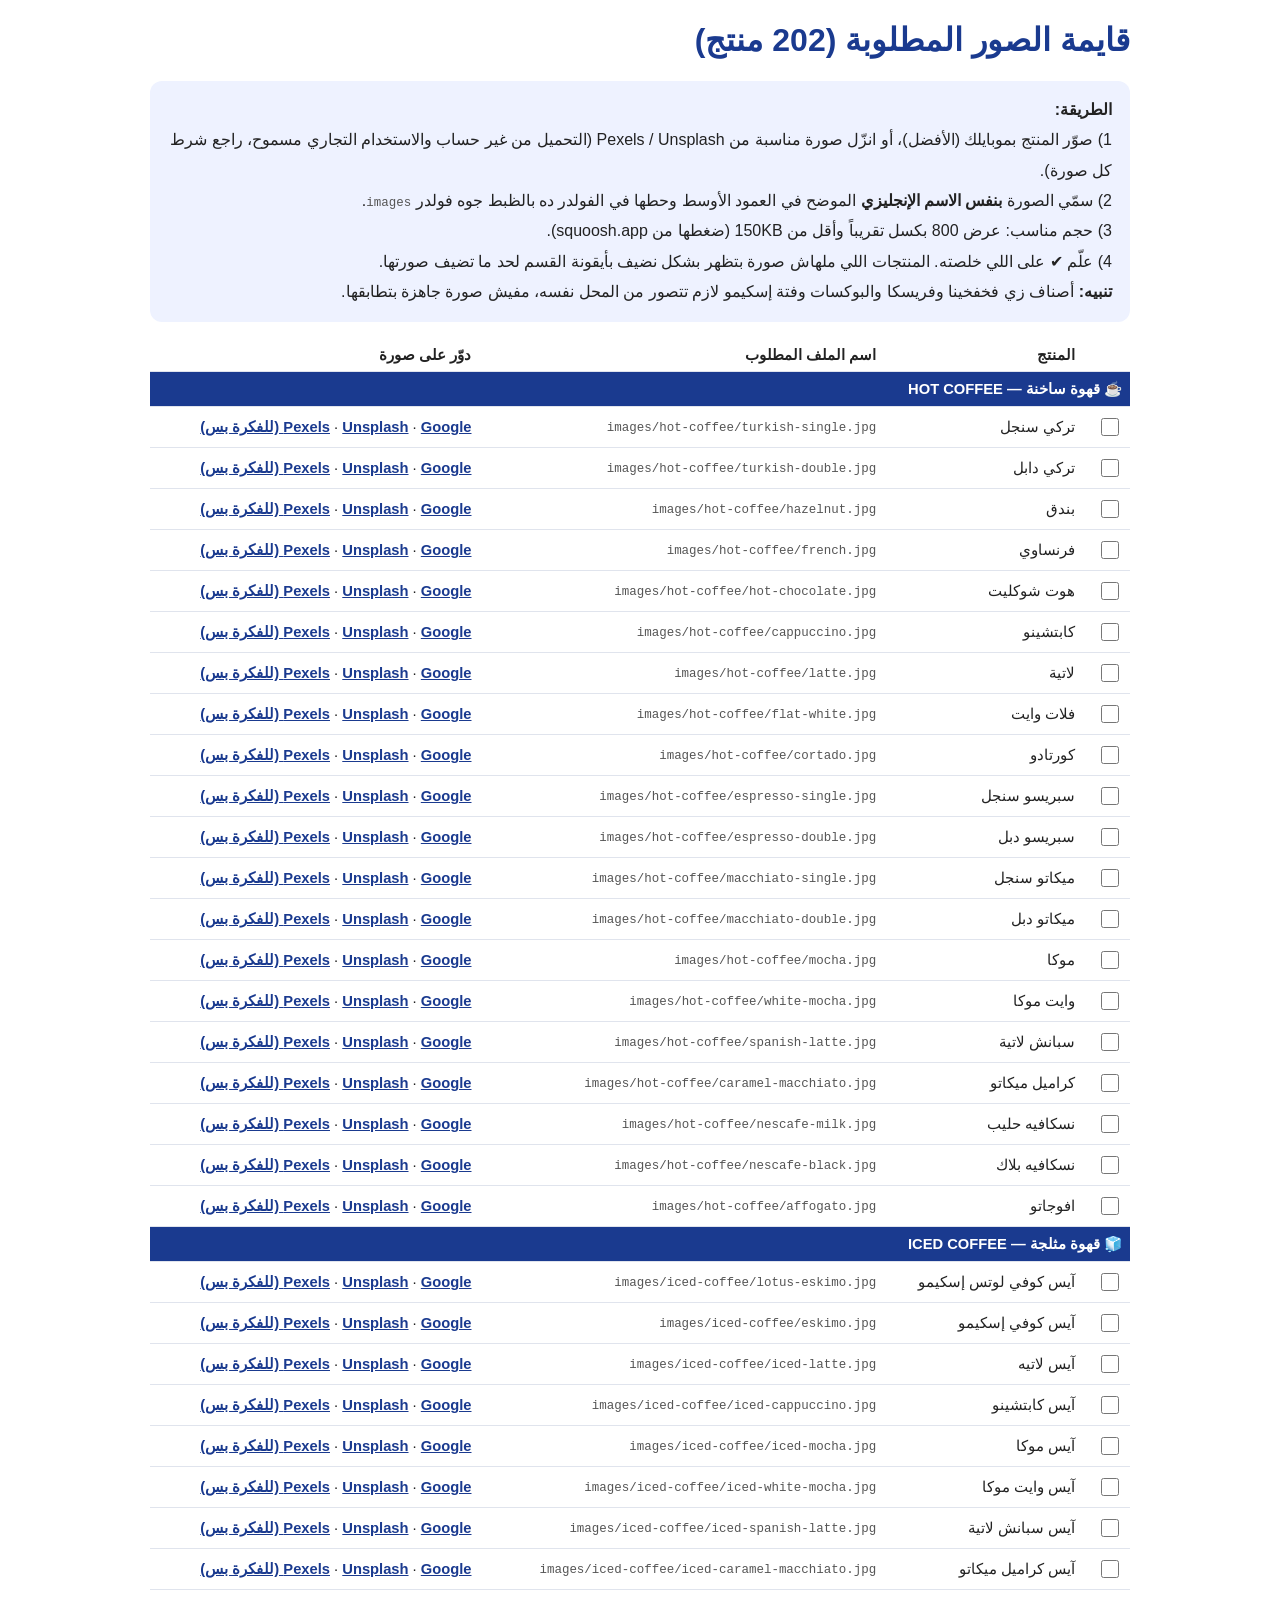
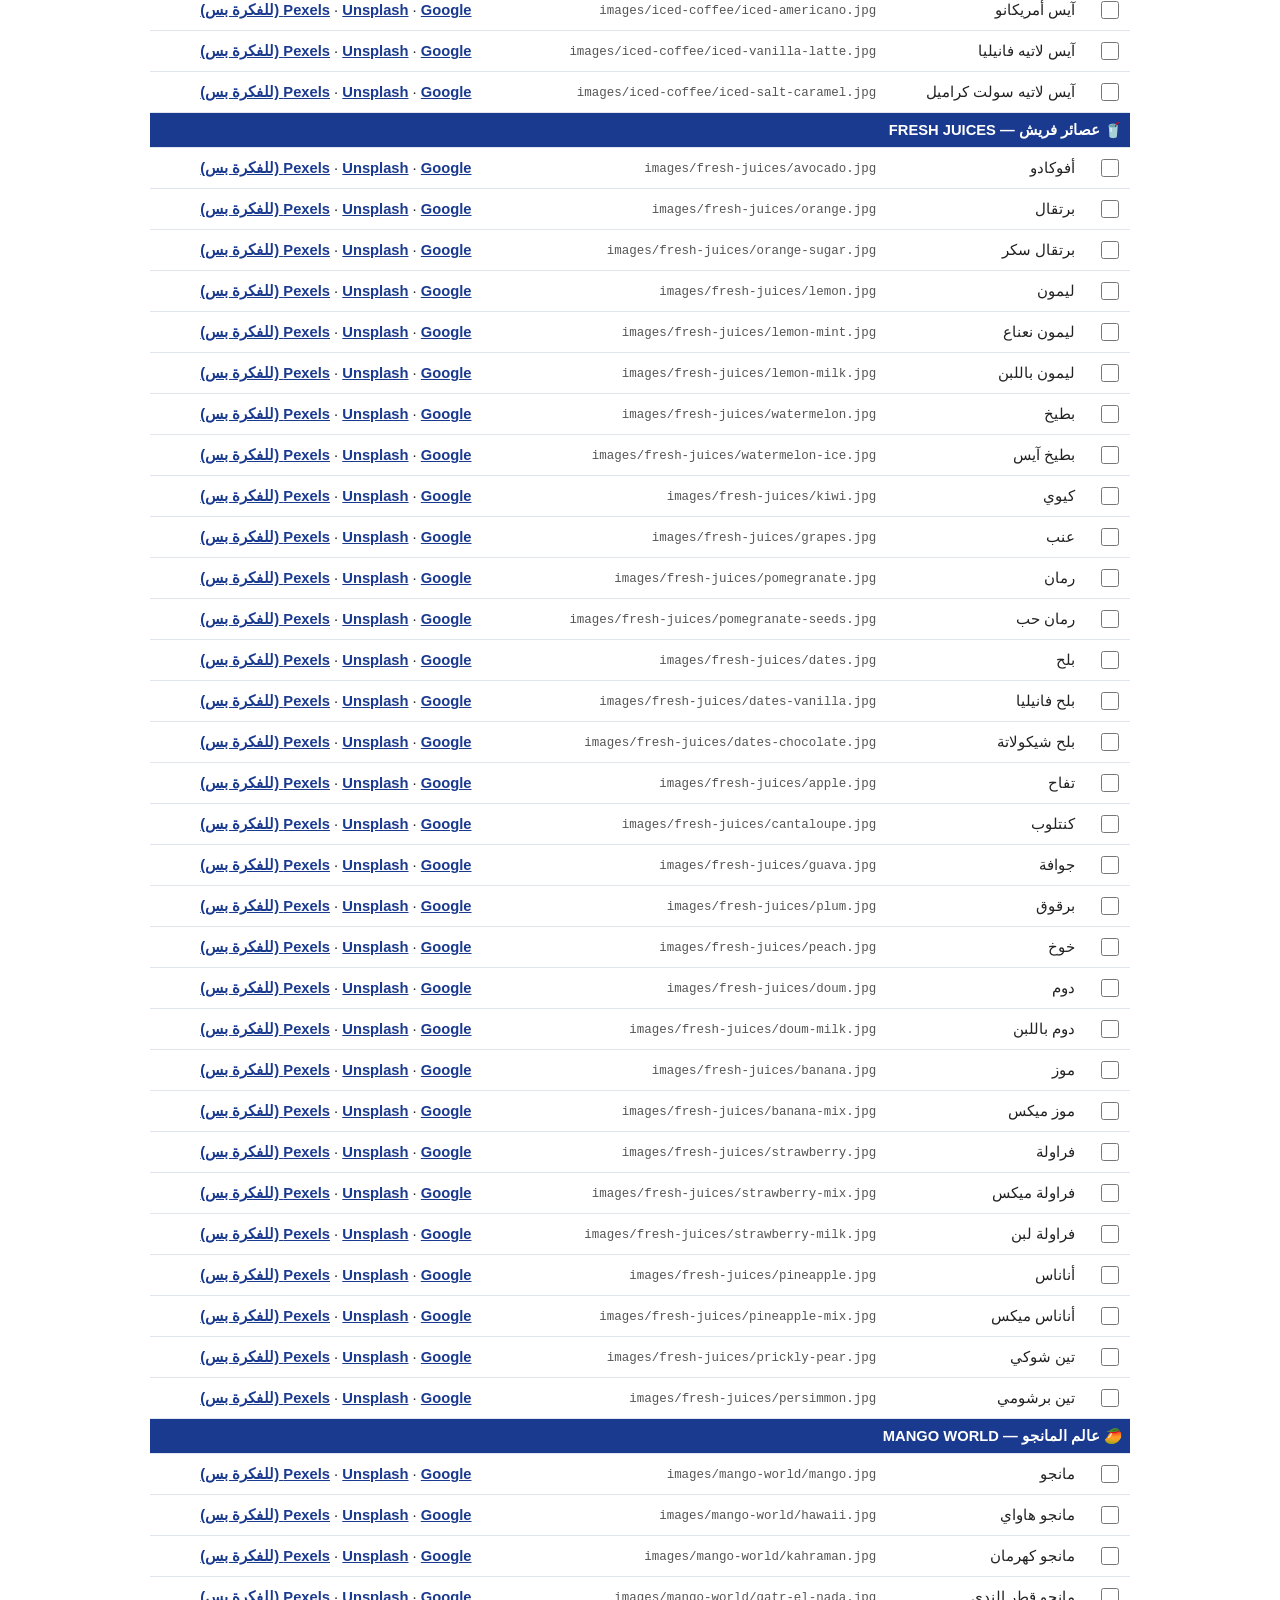
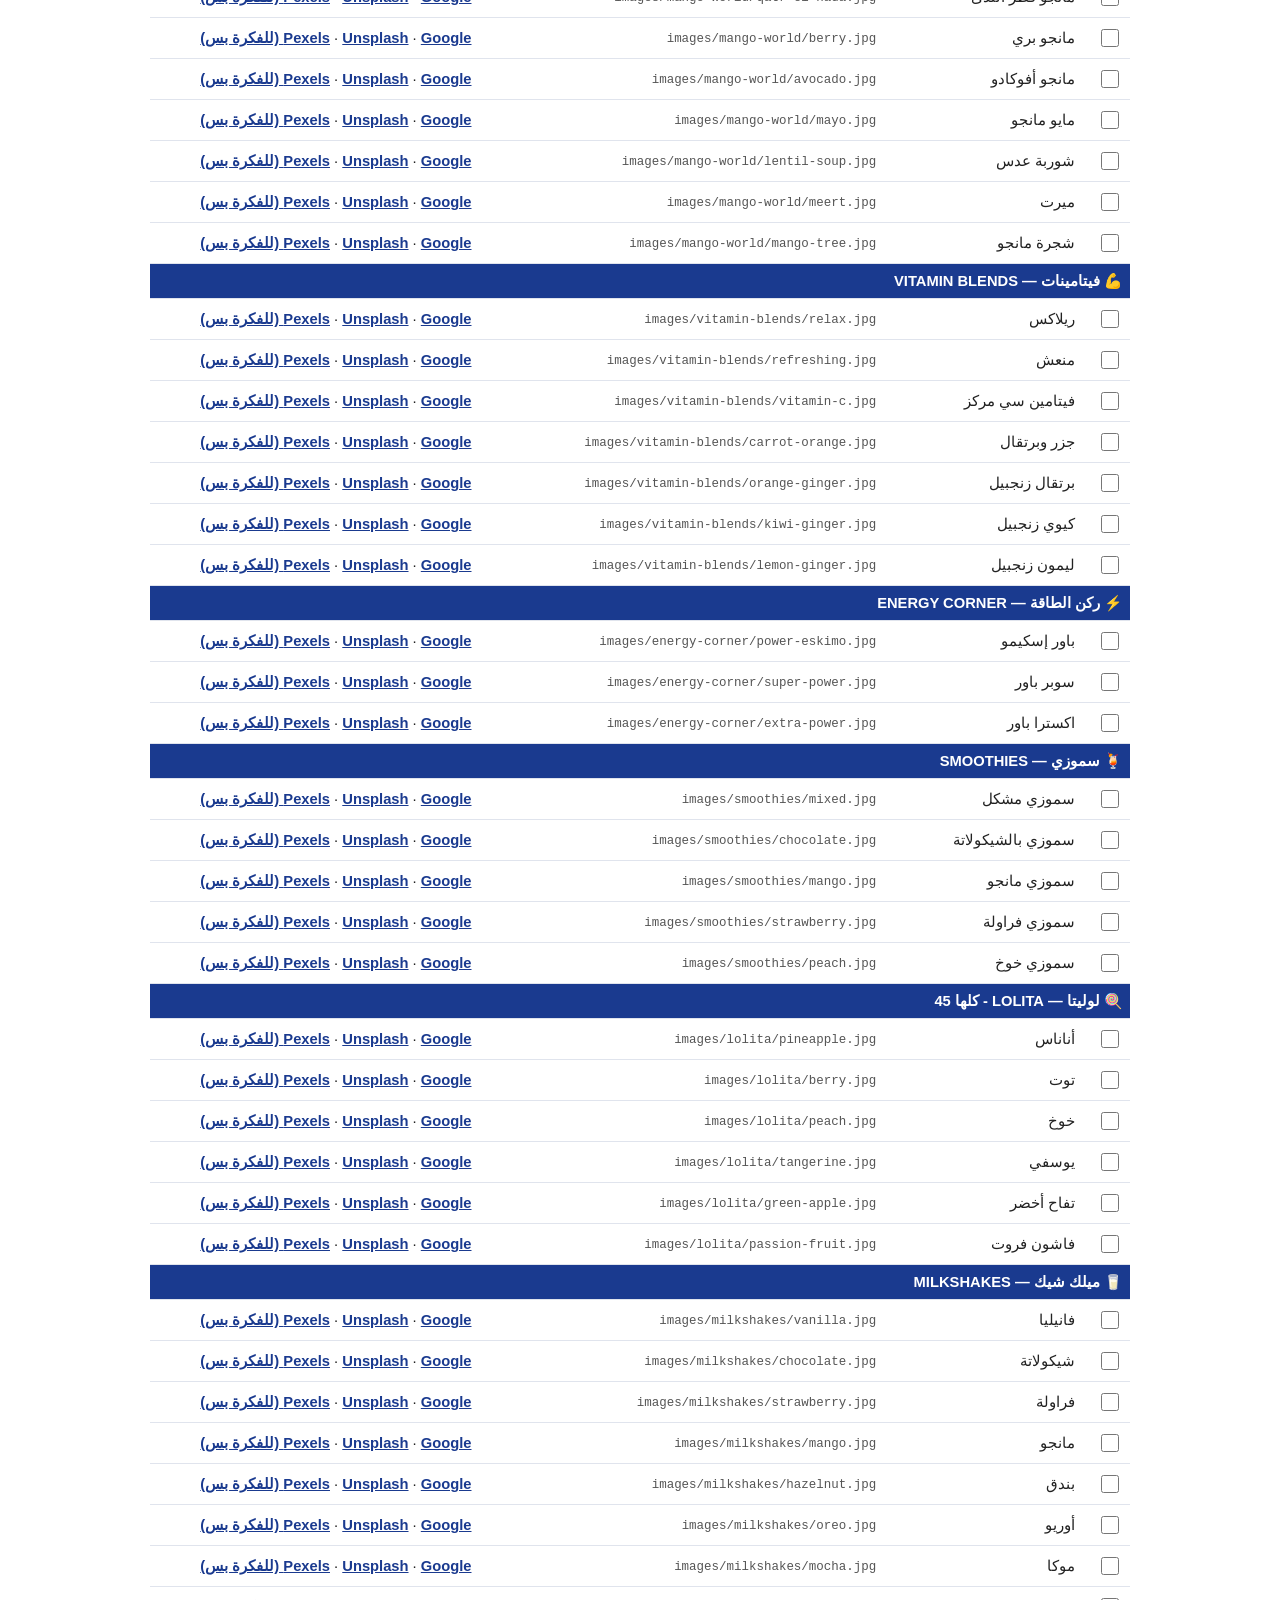
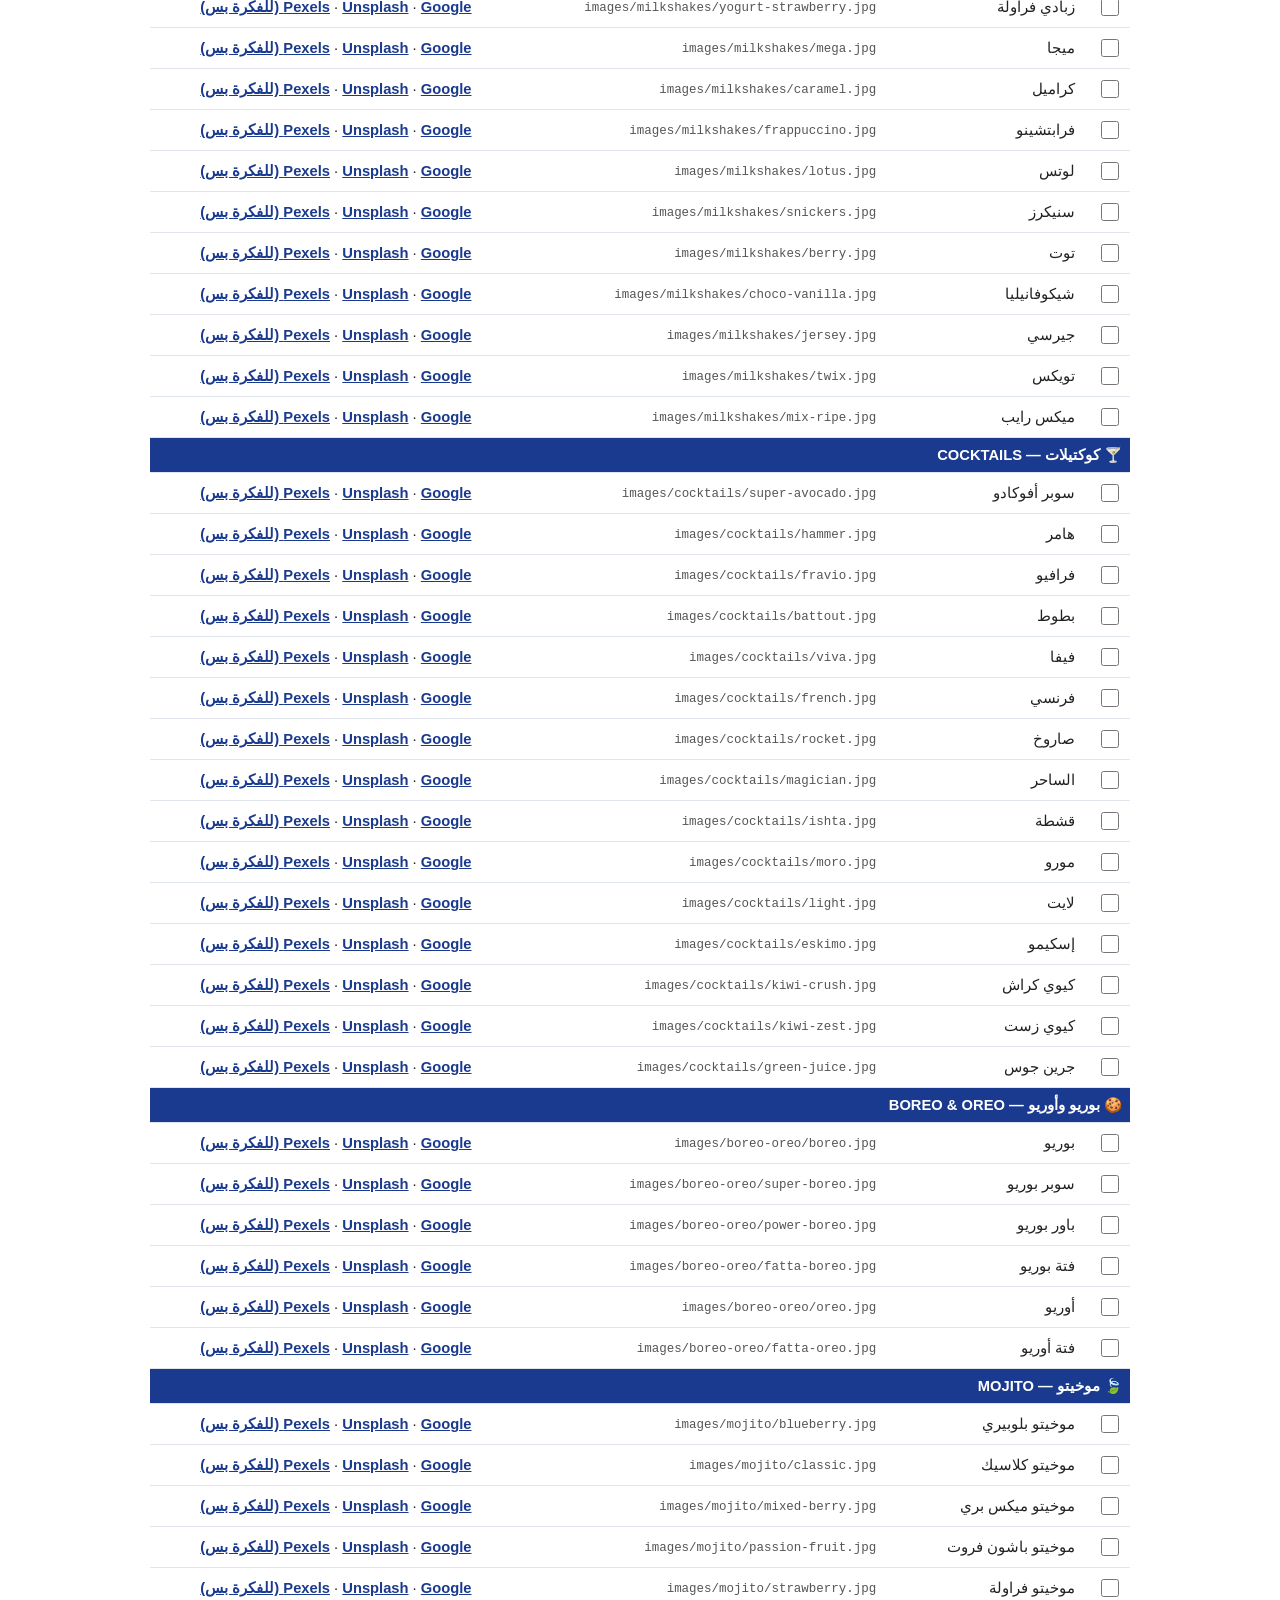
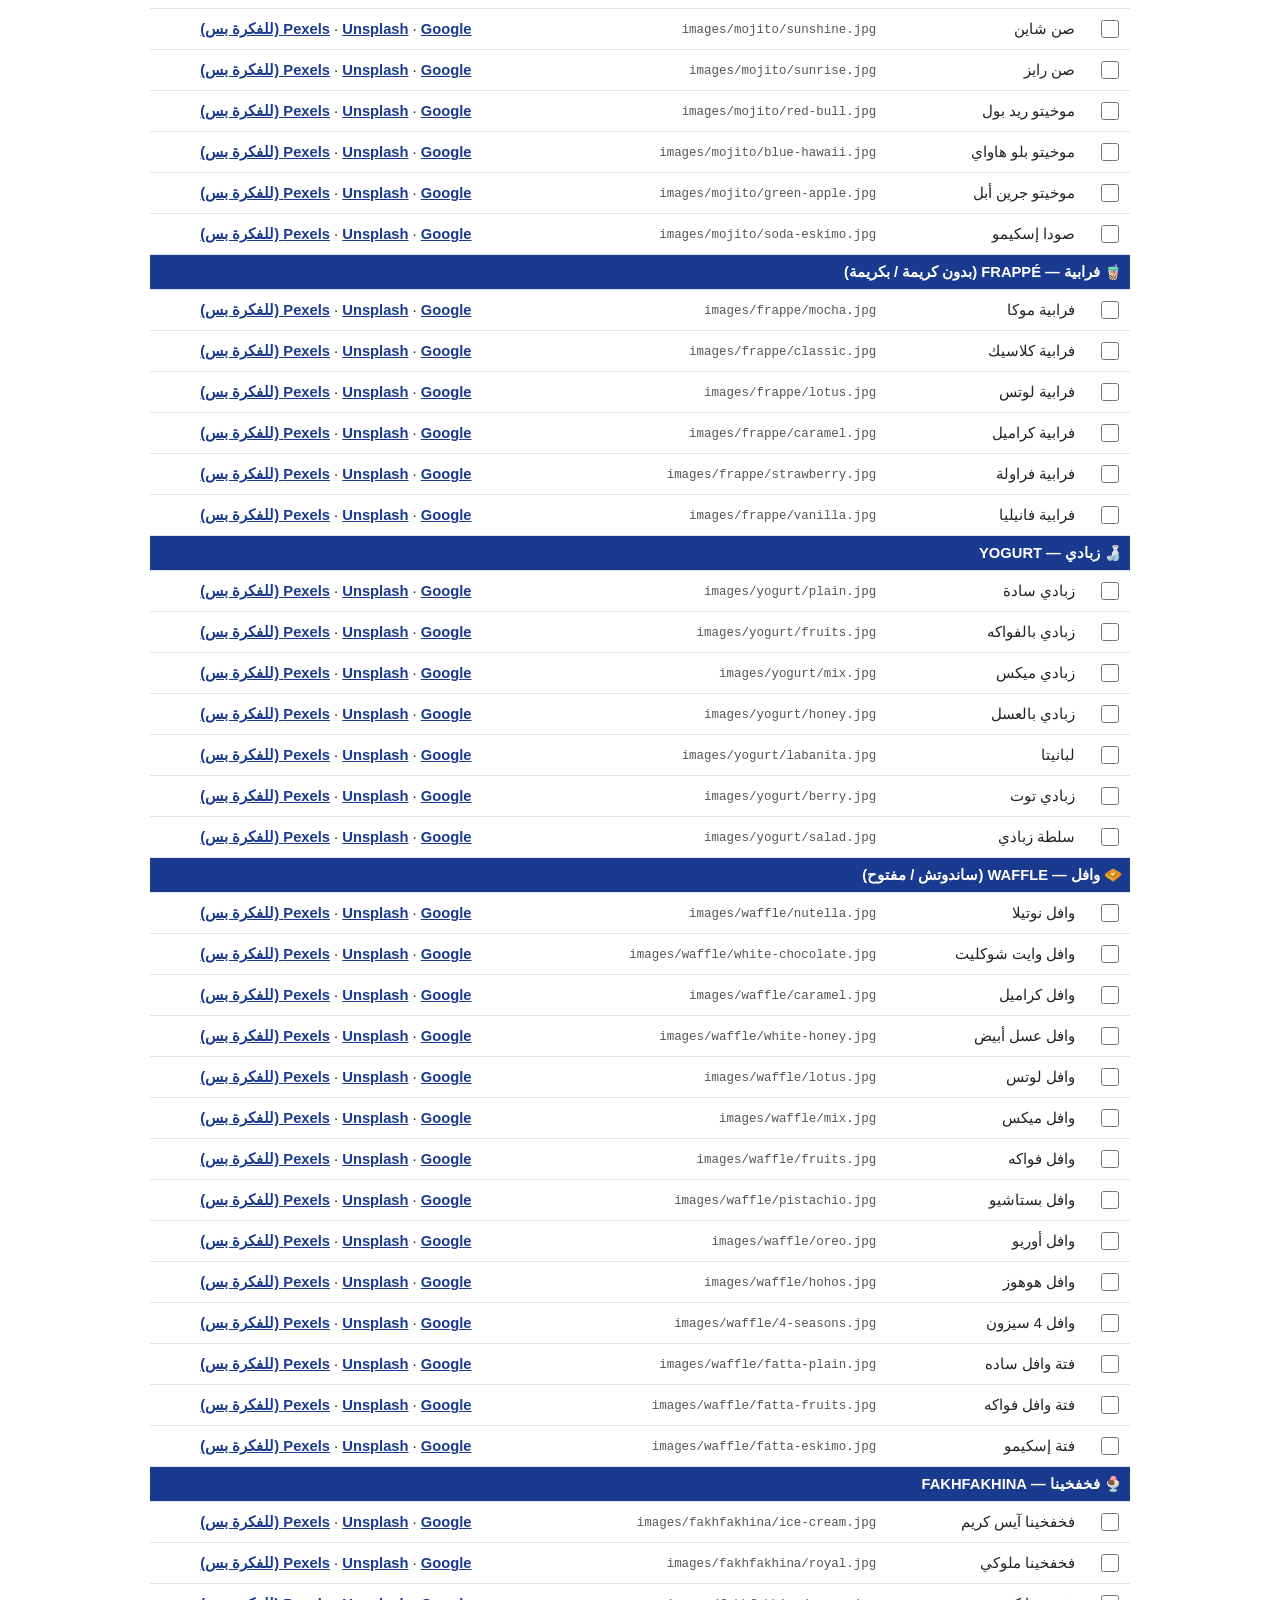
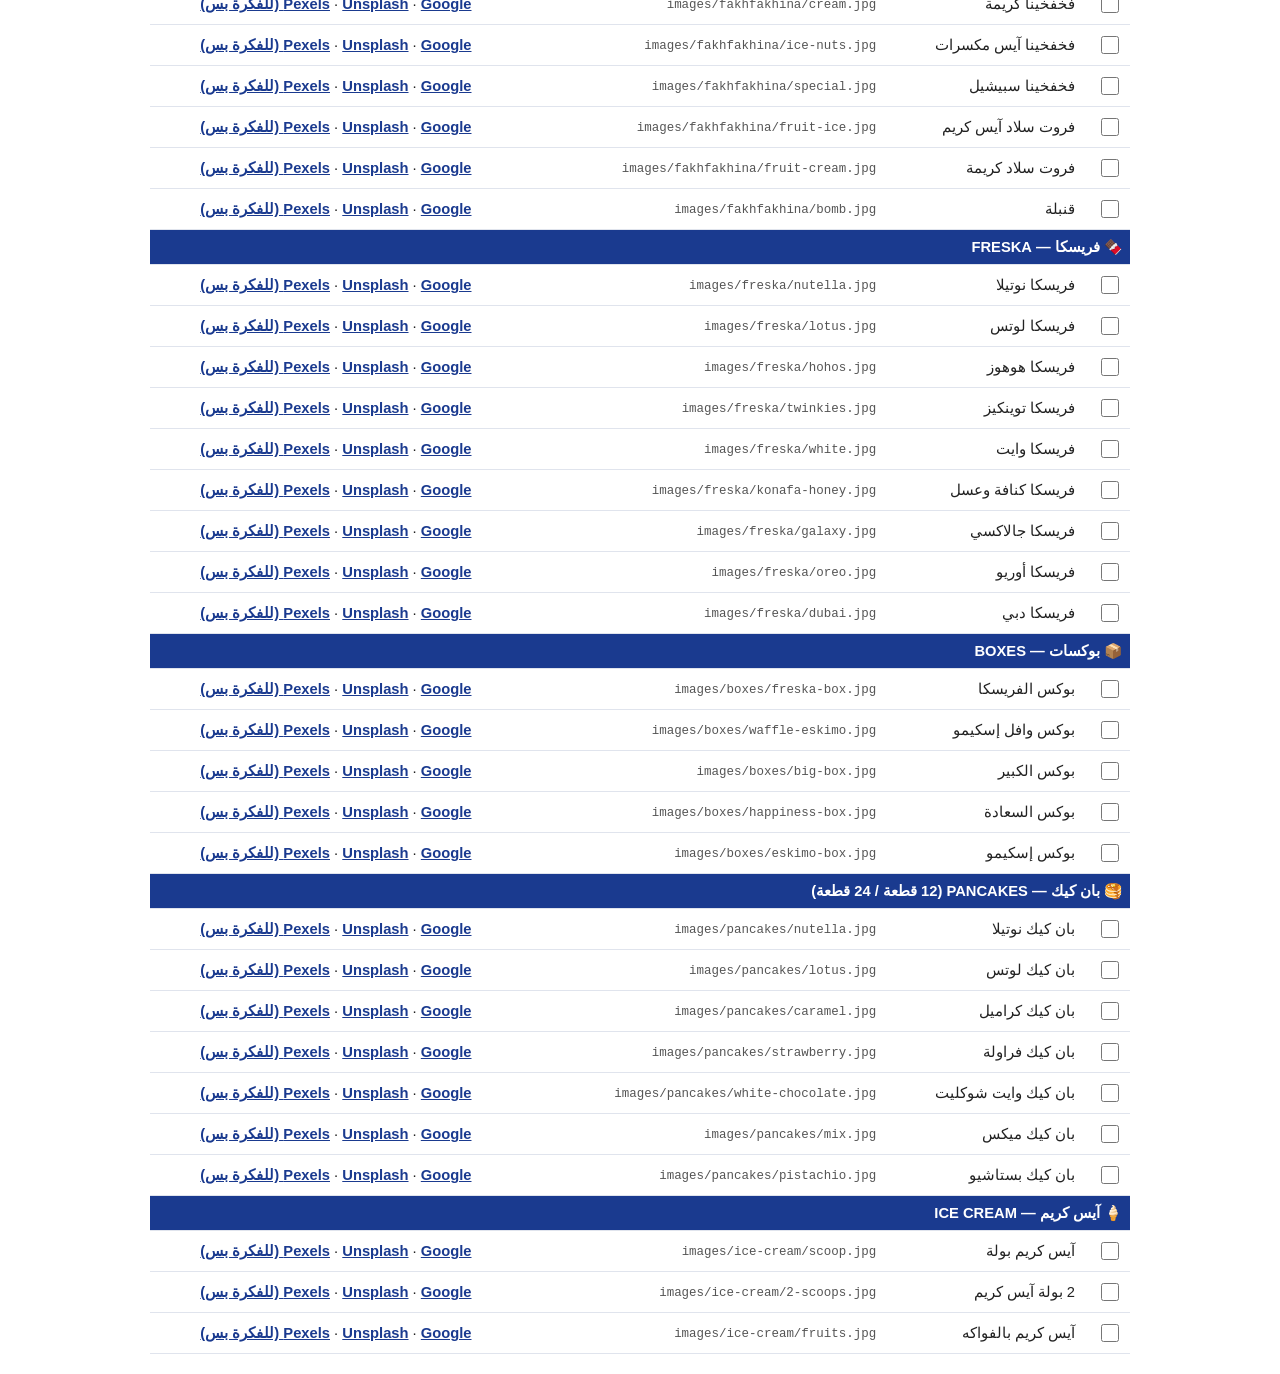
<file: html/get-images.html>
<!DOCTYPE html><html lang="ar" dir="rtl"><head><meta charset="UTF-8"><meta name="viewport" content="width=device-width,initial-scale=1"><title>قايمة الصور المطلوبة</title>
<style>body{font-family:Tahoma,sans-serif;max-width:980px;margin:20px auto;padding:0 14px;color:#222}h1{color:#1a3a8f}.box{background:#eef2ff;border-radius:12px;padding:14px 18px;line-height:1.9}
table{width:100%;border-collapse:collapse;margin-top:16px}td{padding:8px;border-bottom:1px solid #e0e4ed;font-size:.92rem}tr.cat td{background:#1a3a8f;color:#fff;font-weight:700}code{direction:ltr;display:inline-block;font-size:.78rem;color:#555}a{color:#1a3a8f;font-weight:700}input{width:18px;height:18px}</style></head><body>
<h1>قايمة الصور المطلوبة (202 منتج)</h1>
<div class="box"><b>الطريقة:</b><br>1) صوّر المنتج بموبايلك (الأفضل)، أو انزّل صورة مناسبة من Pexels / Unsplash (التحميل من غير حساب والاستخدام التجاري مسموح، راجع شرط كل صورة).<br>
2) سمّي الصورة <b>بنفس الاسم الإنجليزي</b> الموضح في العمود الأوسط وحطها في الفولدر ده بالظبط جوه فولدر <code>images</code>.<br>
3) حجم مناسب: عرض 800 بكسل تقريباً وأقل من 150KB (ضغطها من squoosh.app).<br>
4) علّم ✔ على اللي خلصته. المنتجات اللي ملهاش صورة بتظهر بشكل نضيف بأيقونة القسم لحد ما تضيف صورتها.<br>
<b>تنبيه:</b> أصناف زي فخفخينا وفريسكا والبوكسات وفتة إسكيمو لازم تتصور من المحل نفسه، مفيش صورة جاهزة بتطابقها.</div>
<table><tr><td></td><td><b>المنتج</b></td><td><b>اسم الملف المطلوب</b></td><td><b>دوّر على صورة</b></td></tr><tr class="cat"><td colspan="4">☕ قهوة ساخنة — HOT COFFEE</td></tr><tr><td><input type="checkbox"></td><td>تركي سنجل</td><td><code>images/hot-coffee/turkish-single.jpg</code></td><td><a target="_blank" href="https://www.pexels.com/search/turkish%20coffee/">Pexels</a> · <a target="_blank" href="https://unsplash.com/s/photos/turkish%20coffee">Unsplash</a> · <a target="_blank" href="https://www.google.com/search?tbm=isch&q=turkish%20coffee">Google (للفكرة بس)</a></td></tr><tr><td><input type="checkbox"></td><td>تركي دابل</td><td><code>images/hot-coffee/turkish-double.jpg</code></td><td><a target="_blank" href="https://www.pexels.com/search/turkish%20coffee/">Pexels</a> · <a target="_blank" href="https://unsplash.com/s/photos/turkish%20coffee">Unsplash</a> · <a target="_blank" href="https://www.google.com/search?tbm=isch&q=turkish%20coffee">Google (للفكرة بس)</a></td></tr><tr><td><input type="checkbox"></td><td>بندق</td><td><code>images/hot-coffee/hazelnut.jpg</code></td><td><a target="_blank" href="https://www.pexels.com/search/hazelnut%20coffee/">Pexels</a> · <a target="_blank" href="https://unsplash.com/s/photos/hazelnut%20coffee">Unsplash</a> · <a target="_blank" href="https://www.google.com/search?tbm=isch&q=hazelnut%20coffee">Google (للفكرة بس)</a></td></tr><tr><td><input type="checkbox"></td><td>فرنساوي</td><td><code>images/hot-coffee/french.jpg</code></td><td><a target="_blank" href="https://www.pexels.com/search/french%20coffee/">Pexels</a> · <a target="_blank" href="https://unsplash.com/s/photos/french%20coffee">Unsplash</a> · <a target="_blank" href="https://www.google.com/search?tbm=isch&q=french%20coffee">Google (للفكرة بس)</a></td></tr><tr><td><input type="checkbox"></td><td>هوت شوكليت</td><td><code>images/hot-coffee/hot-chocolate.jpg</code></td><td><a target="_blank" href="https://www.pexels.com/search/hot%20chocolate%20coffee/">Pexels</a> · <a target="_blank" href="https://unsplash.com/s/photos/hot%20chocolate%20coffee">Unsplash</a> · <a target="_blank" href="https://www.google.com/search?tbm=isch&q=hot%20chocolate%20coffee">Google (للفكرة بس)</a></td></tr><tr><td><input type="checkbox"></td><td>كابتشينو</td><td><code>images/hot-coffee/cappuccino.jpg</code></td><td><a target="_blank" href="https://www.pexels.com/search/cappuccino%20coffee/">Pexels</a> · <a target="_blank" href="https://unsplash.com/s/photos/cappuccino%20coffee">Unsplash</a> · <a target="_blank" href="https://www.google.com/search?tbm=isch&q=cappuccino%20coffee">Google (للفكرة بس)</a></td></tr><tr><td><input type="checkbox"></td><td>لاتية</td><td><code>images/hot-coffee/latte.jpg</code></td><td><a target="_blank" href="https://www.pexels.com/search/latte%20coffee/">Pexels</a> · <a target="_blank" href="https://unsplash.com/s/photos/latte%20coffee">Unsplash</a> · <a target="_blank" href="https://www.google.com/search?tbm=isch&q=latte%20coffee">Google (للفكرة بس)</a></td></tr><tr><td><input type="checkbox"></td><td>فلات وايت</td><td><code>images/hot-coffee/flat-white.jpg</code></td><td><a target="_blank" href="https://www.pexels.com/search/flat%20white%20coffee/">Pexels</a> · <a target="_blank" href="https://unsplash.com/s/photos/flat%20white%20coffee">Unsplash</a> · <a target="_blank" href="https://www.google.com/search?tbm=isch&q=flat%20white%20coffee">Google (للفكرة بس)</a></td></tr><tr><td><input type="checkbox"></td><td>كورتادو</td><td><code>images/hot-coffee/cortado.jpg</code></td><td><a target="_blank" href="https://www.pexels.com/search/cortado%20coffee/">Pexels</a> · <a target="_blank" href="https://unsplash.com/s/photos/cortado%20coffee">Unsplash</a> · <a target="_blank" href="https://www.google.com/search?tbm=isch&q=cortado%20coffee">Google (للفكرة بس)</a></td></tr><tr><td><input type="checkbox"></td><td>سبريسو سنجل</td><td><code>images/hot-coffee/espresso-single.jpg</code></td><td><a target="_blank" href="https://www.pexels.com/search/espresso%20coffee/">Pexels</a> · <a target="_blank" href="https://unsplash.com/s/photos/espresso%20coffee">Unsplash</a> · <a target="_blank" href="https://www.google.com/search?tbm=isch&q=espresso%20coffee">Google (للفكرة بس)</a></td></tr><tr><td><input type="checkbox"></td><td>سبريسو دبل</td><td><code>images/hot-coffee/espresso-double.jpg</code></td><td><a target="_blank" href="https://www.pexels.com/search/espresso%20coffee/">Pexels</a> · <a target="_blank" href="https://unsplash.com/s/photos/espresso%20coffee">Unsplash</a> · <a target="_blank" href="https://www.google.com/search?tbm=isch&q=espresso%20coffee">Google (للفكرة بس)</a></td></tr><tr><td><input type="checkbox"></td><td>ميكاتو سنجل</td><td><code>images/hot-coffee/macchiato-single.jpg</code></td><td><a target="_blank" href="https://www.pexels.com/search/macchiato%20coffee/">Pexels</a> · <a target="_blank" href="https://unsplash.com/s/photos/macchiato%20coffee">Unsplash</a> · <a target="_blank" href="https://www.google.com/search?tbm=isch&q=macchiato%20coffee">Google (للفكرة بس)</a></td></tr><tr><td><input type="checkbox"></td><td>ميكاتو دبل</td><td><code>images/hot-coffee/macchiato-double.jpg</code></td><td><a target="_blank" href="https://www.pexels.com/search/macchiato%20coffee/">Pexels</a> · <a target="_blank" href="https://unsplash.com/s/photos/macchiato%20coffee">Unsplash</a> · <a target="_blank" href="https://www.google.com/search?tbm=isch&q=macchiato%20coffee">Google (للفكرة بس)</a></td></tr><tr><td><input type="checkbox"></td><td>موكا</td><td><code>images/hot-coffee/mocha.jpg</code></td><td><a target="_blank" href="https://www.pexels.com/search/mocha%20coffee/">Pexels</a> · <a target="_blank" href="https://unsplash.com/s/photos/mocha%20coffee">Unsplash</a> · <a target="_blank" href="https://www.google.com/search?tbm=isch&q=mocha%20coffee">Google (للفكرة بس)</a></td></tr><tr><td><input type="checkbox"></td><td>وايت موكا</td><td><code>images/hot-coffee/white-mocha.jpg</code></td><td><a target="_blank" href="https://www.pexels.com/search/white%20mocha%20coffee/">Pexels</a> · <a target="_blank" href="https://unsplash.com/s/photos/white%20mocha%20coffee">Unsplash</a> · <a target="_blank" href="https://www.google.com/search?tbm=isch&q=white%20mocha%20coffee">Google (للفكرة بس)</a></td></tr><tr><td><input type="checkbox"></td><td>سبانش لاتية</td><td><code>images/hot-coffee/spanish-latte.jpg</code></td><td><a target="_blank" href="https://www.pexels.com/search/spanish%20latte%20coffee/">Pexels</a> · <a target="_blank" href="https://unsplash.com/s/photos/spanish%20latte%20coffee">Unsplash</a> · <a target="_blank" href="https://www.google.com/search?tbm=isch&q=spanish%20latte%20coffee">Google (للفكرة بس)</a></td></tr><tr><td><input type="checkbox"></td><td>كراميل ميكاتو</td><td><code>images/hot-coffee/caramel-macchiato.jpg</code></td><td><a target="_blank" href="https://www.pexels.com/search/caramel%20macchiato%20coffee/">Pexels</a> · <a target="_blank" href="https://unsplash.com/s/photos/caramel%20macchiato%20coffee">Unsplash</a> · <a target="_blank" href="https://www.google.com/search?tbm=isch&q=caramel%20macchiato%20coffee">Google (للفكرة بس)</a></td></tr><tr><td><input type="checkbox"></td><td>نسكافيه حليب</td><td><code>images/hot-coffee/nescafe-milk.jpg</code></td><td><a target="_blank" href="https://www.pexels.com/search/nescafe%20milk%20coffee/">Pexels</a> · <a target="_blank" href="https://unsplash.com/s/photos/nescafe%20milk%20coffee">Unsplash</a> · <a target="_blank" href="https://www.google.com/search?tbm=isch&q=nescafe%20milk%20coffee">Google (للفكرة بس)</a></td></tr><tr><td><input type="checkbox"></td><td>نسكافيه بلاك</td><td><code>images/hot-coffee/nescafe-black.jpg</code></td><td><a target="_blank" href="https://www.pexels.com/search/nescafe%20black%20coffee/">Pexels</a> · <a target="_blank" href="https://unsplash.com/s/photos/nescafe%20black%20coffee">Unsplash</a> · <a target="_blank" href="https://www.google.com/search?tbm=isch&q=nescafe%20black%20coffee">Google (للفكرة بس)</a></td></tr><tr><td><input type="checkbox"></td><td>افوجاتو</td><td><code>images/hot-coffee/affogato.jpg</code></td><td><a target="_blank" href="https://www.pexels.com/search/affogato%20coffee/">Pexels</a> · <a target="_blank" href="https://unsplash.com/s/photos/affogato%20coffee">Unsplash</a> · <a target="_blank" href="https://www.google.com/search?tbm=isch&q=affogato%20coffee">Google (للفكرة بس)</a></td></tr><tr class="cat"><td colspan="4">🧊 قهوة مثلجة — ICED COFFEE</td></tr><tr><td><input type="checkbox"></td><td>آيس كوفي لوتس إسكيمو</td><td><code>images/iced-coffee/lotus-eskimo.jpg</code></td><td><a target="_blank" href="https://www.pexels.com/search/lotus%20coffee/">Pexels</a> · <a target="_blank" href="https://unsplash.com/s/photos/lotus%20coffee">Unsplash</a> · <a target="_blank" href="https://www.google.com/search?tbm=isch&q=lotus%20coffee">Google (للفكرة بس)</a></td></tr><tr><td><input type="checkbox"></td><td>آيس كوفي إسكيمو</td><td><code>images/iced-coffee/eskimo.jpg</code></td><td><a target="_blank" href="https://www.pexels.com/search/coffee/">Pexels</a> · <a target="_blank" href="https://unsplash.com/s/photos/coffee">Unsplash</a> · <a target="_blank" href="https://www.google.com/search?tbm=isch&q=coffee">Google (للفكرة بس)</a></td></tr><tr><td><input type="checkbox"></td><td>آيس لاتيه</td><td><code>images/iced-coffee/iced-latte.jpg</code></td><td><a target="_blank" href="https://www.pexels.com/search/latte%20coffee/">Pexels</a> · <a target="_blank" href="https://unsplash.com/s/photos/latte%20coffee">Unsplash</a> · <a target="_blank" href="https://www.google.com/search?tbm=isch&q=latte%20coffee">Google (للفكرة بس)</a></td></tr><tr><td><input type="checkbox"></td><td>آيس كابتشينو</td><td><code>images/iced-coffee/iced-cappuccino.jpg</code></td><td><a target="_blank" href="https://www.pexels.com/search/cappuccino%20coffee/">Pexels</a> · <a target="_blank" href="https://unsplash.com/s/photos/cappuccino%20coffee">Unsplash</a> · <a target="_blank" href="https://www.google.com/search?tbm=isch&q=cappuccino%20coffee">Google (للفكرة بس)</a></td></tr><tr><td><input type="checkbox"></td><td>آيس موكا</td><td><code>images/iced-coffee/iced-mocha.jpg</code></td><td><a target="_blank" href="https://www.pexels.com/search/mocha%20coffee/">Pexels</a> · <a target="_blank" href="https://unsplash.com/s/photos/mocha%20coffee">Unsplash</a> · <a target="_blank" href="https://www.google.com/search?tbm=isch&q=mocha%20coffee">Google (للفكرة بس)</a></td></tr><tr><td><input type="checkbox"></td><td>آيس وايت موكا</td><td><code>images/iced-coffee/iced-white-mocha.jpg</code></td><td><a target="_blank" href="https://www.pexels.com/search/white%20mocha%20coffee/">Pexels</a> · <a target="_blank" href="https://unsplash.com/s/photos/white%20mocha%20coffee">Unsplash</a> · <a target="_blank" href="https://www.google.com/search?tbm=isch&q=white%20mocha%20coffee">Google (للفكرة بس)</a></td></tr><tr><td><input type="checkbox"></td><td>آيس سبانش لاتية</td><td><code>images/iced-coffee/iced-spanish-latte.jpg</code></td><td><a target="_blank" href="https://www.pexels.com/search/spanish%20latte%20coffee/">Pexels</a> · <a target="_blank" href="https://unsplash.com/s/photos/spanish%20latte%20coffee">Unsplash</a> · <a target="_blank" href="https://www.google.com/search?tbm=isch&q=spanish%20latte%20coffee">Google (للفكرة بس)</a></td></tr><tr><td><input type="checkbox"></td><td>آيس كراميل ميكاتو</td><td><code>images/iced-coffee/iced-caramel-macchiato.jpg</code></td><td><a target="_blank" href="https://www.pexels.com/search/caramel%20macchiato%20coffee/">Pexels</a> · <a target="_blank" href="https://unsplash.com/s/photos/caramel%20macchiato%20coffee">Unsplash</a> · <a target="_blank" href="https://www.google.com/search?tbm=isch&q=caramel%20macchiato%20coffee">Google (للفكرة بس)</a></td></tr><tr><td><input type="checkbox"></td><td>آيس أمريكانو</td><td><code>images/iced-coffee/iced-americano.jpg</code></td><td><a target="_blank" href="https://www.pexels.com/search/americano%20coffee/">Pexels</a> · <a target="_blank" href="https://unsplash.com/s/photos/americano%20coffee">Unsplash</a> · <a target="_blank" href="https://www.google.com/search?tbm=isch&q=americano%20coffee">Google (للفكرة بس)</a></td></tr><tr><td><input type="checkbox"></td><td>آيس لاتيه فانيليا</td><td><code>images/iced-coffee/iced-vanilla-latte.jpg</code></td><td><a target="_blank" href="https://www.pexels.com/search/vanilla%20latte%20coffee/">Pexels</a> · <a target="_blank" href="https://unsplash.com/s/photos/vanilla%20latte%20coffee">Unsplash</a> · <a target="_blank" href="https://www.google.com/search?tbm=isch&q=vanilla%20latte%20coffee">Google (للفكرة بس)</a></td></tr><tr><td><input type="checkbox"></td><td>آيس لاتيه سولت كراميل</td><td><code>images/iced-coffee/iced-salt-caramel.jpg</code></td><td><a target="_blank" href="https://www.pexels.com/search/salt%20caramel%20coffee/">Pexels</a> · <a target="_blank" href="https://unsplash.com/s/photos/salt%20caramel%20coffee">Unsplash</a> · <a target="_blank" href="https://www.google.com/search?tbm=isch&q=salt%20caramel%20coffee">Google (للفكرة بس)</a></td></tr><tr class="cat"><td colspan="4">🥤 عصائر فريش — FRESH JUICES</td></tr><tr><td><input type="checkbox"></td><td>أفوكادو</td><td><code>images/fresh-juices/avocado.jpg</code></td><td><a target="_blank" href="https://www.pexels.com/search/avocado%20juice/">Pexels</a> · <a target="_blank" href="https://unsplash.com/s/photos/avocado%20juice">Unsplash</a> · <a target="_blank" href="https://www.google.com/search?tbm=isch&q=avocado%20juice">Google (للفكرة بس)</a></td></tr><tr><td><input type="checkbox"></td><td>برتقال</td><td><code>images/fresh-juices/orange.jpg</code></td><td><a target="_blank" href="https://www.pexels.com/search/orange%20juice/">Pexels</a> · <a target="_blank" href="https://unsplash.com/s/photos/orange%20juice">Unsplash</a> · <a target="_blank" href="https://www.google.com/search?tbm=isch&q=orange%20juice">Google (للفكرة بس)</a></td></tr><tr><td><input type="checkbox"></td><td>برتقال سكر</td><td><code>images/fresh-juices/orange-sugar.jpg</code></td><td><a target="_blank" href="https://www.pexels.com/search/orange%20sugar%20juice/">Pexels</a> · <a target="_blank" href="https://unsplash.com/s/photos/orange%20sugar%20juice">Unsplash</a> · <a target="_blank" href="https://www.google.com/search?tbm=isch&q=orange%20sugar%20juice">Google (للفكرة بس)</a></td></tr><tr><td><input type="checkbox"></td><td>ليمون</td><td><code>images/fresh-juices/lemon.jpg</code></td><td><a target="_blank" href="https://www.pexels.com/search/lemon%20juice/">Pexels</a> · <a target="_blank" href="https://unsplash.com/s/photos/lemon%20juice">Unsplash</a> · <a target="_blank" href="https://www.google.com/search?tbm=isch&q=lemon%20juice">Google (للفكرة بس)</a></td></tr><tr><td><input type="checkbox"></td><td>ليمون نعناع</td><td><code>images/fresh-juices/lemon-mint.jpg</code></td><td><a target="_blank" href="https://www.pexels.com/search/lemon%20mint%20juice/">Pexels</a> · <a target="_blank" href="https://unsplash.com/s/photos/lemon%20mint%20juice">Unsplash</a> · <a target="_blank" href="https://www.google.com/search?tbm=isch&q=lemon%20mint%20juice">Google (للفكرة بس)</a></td></tr><tr><td><input type="checkbox"></td><td>ليمون باللبن</td><td><code>images/fresh-juices/lemon-milk.jpg</code></td><td><a target="_blank" href="https://www.pexels.com/search/lemon%20milk%20juice/">Pexels</a> · <a target="_blank" href="https://unsplash.com/s/photos/lemon%20milk%20juice">Unsplash</a> · <a target="_blank" href="https://www.google.com/search?tbm=isch&q=lemon%20milk%20juice">Google (للفكرة بس)</a></td></tr><tr><td><input type="checkbox"></td><td>بطيخ</td><td><code>images/fresh-juices/watermelon.jpg</code></td><td><a target="_blank" href="https://www.pexels.com/search/watermelon%20juice/">Pexels</a> · <a target="_blank" href="https://unsplash.com/s/photos/watermelon%20juice">Unsplash</a> · <a target="_blank" href="https://www.google.com/search?tbm=isch&q=watermelon%20juice">Google (للفكرة بس)</a></td></tr><tr><td><input type="checkbox"></td><td>بطيخ آيس</td><td><code>images/fresh-juices/watermelon-ice.jpg</code></td><td><a target="_blank" href="https://www.pexels.com/search/watermelon%20juice/">Pexels</a> · <a target="_blank" href="https://unsplash.com/s/photos/watermelon%20juice">Unsplash</a> · <a target="_blank" href="https://www.google.com/search?tbm=isch&q=watermelon%20juice">Google (للفكرة بس)</a></td></tr><tr><td><input type="checkbox"></td><td>كيوي</td><td><code>images/fresh-juices/kiwi.jpg</code></td><td><a target="_blank" href="https://www.pexels.com/search/kiwi%20juice/">Pexels</a> · <a target="_blank" href="https://unsplash.com/s/photos/kiwi%20juice">Unsplash</a> · <a target="_blank" href="https://www.google.com/search?tbm=isch&q=kiwi%20juice">Google (للفكرة بس)</a></td></tr><tr><td><input type="checkbox"></td><td>عنب</td><td><code>images/fresh-juices/grapes.jpg</code></td><td><a target="_blank" href="https://www.pexels.com/search/grapes%20juice/">Pexels</a> · <a target="_blank" href="https://unsplash.com/s/photos/grapes%20juice">Unsplash</a> · <a target="_blank" href="https://www.google.com/search?tbm=isch&q=grapes%20juice">Google (للفكرة بس)</a></td></tr><tr><td><input type="checkbox"></td><td>رمان</td><td><code>images/fresh-juices/pomegranate.jpg</code></td><td><a target="_blank" href="https://www.pexels.com/search/pomegranate%20juice/">Pexels</a> · <a target="_blank" href="https://unsplash.com/s/photos/pomegranate%20juice">Unsplash</a> · <a target="_blank" href="https://www.google.com/search?tbm=isch&q=pomegranate%20juice">Google (للفكرة بس)</a></td></tr><tr><td><input type="checkbox"></td><td>رمان حب</td><td><code>images/fresh-juices/pomegranate-seeds.jpg</code></td><td><a target="_blank" href="https://www.pexels.com/search/pomegranate%20seeds%20juice/">Pexels</a> · <a target="_blank" href="https://unsplash.com/s/photos/pomegranate%20seeds%20juice">Unsplash</a> · <a target="_blank" href="https://www.google.com/search?tbm=isch&q=pomegranate%20seeds%20juice">Google (للفكرة بس)</a></td></tr><tr><td><input type="checkbox"></td><td>بلح</td><td><code>images/fresh-juices/dates.jpg</code></td><td><a target="_blank" href="https://www.pexels.com/search/dates%20juice/">Pexels</a> · <a target="_blank" href="https://unsplash.com/s/photos/dates%20juice">Unsplash</a> · <a target="_blank" href="https://www.google.com/search?tbm=isch&q=dates%20juice">Google (للفكرة بس)</a></td></tr><tr><td><input type="checkbox"></td><td>بلح فانيليا</td><td><code>images/fresh-juices/dates-vanilla.jpg</code></td><td><a target="_blank" href="https://www.pexels.com/search/dates%20vanilla%20juice/">Pexels</a> · <a target="_blank" href="https://unsplash.com/s/photos/dates%20vanilla%20juice">Unsplash</a> · <a target="_blank" href="https://www.google.com/search?tbm=isch&q=dates%20vanilla%20juice">Google (للفكرة بس)</a></td></tr><tr><td><input type="checkbox"></td><td>بلح شيكولاتة</td><td><code>images/fresh-juices/dates-chocolate.jpg</code></td><td><a target="_blank" href="https://www.pexels.com/search/dates%20chocolate%20juice/">Pexels</a> · <a target="_blank" href="https://unsplash.com/s/photos/dates%20chocolate%20juice">Unsplash</a> · <a target="_blank" href="https://www.google.com/search?tbm=isch&q=dates%20chocolate%20juice">Google (للفكرة بس)</a></td></tr><tr><td><input type="checkbox"></td><td>تفاح</td><td><code>images/fresh-juices/apple.jpg</code></td><td><a target="_blank" href="https://www.pexels.com/search/apple%20juice/">Pexels</a> · <a target="_blank" href="https://unsplash.com/s/photos/apple%20juice">Unsplash</a> · <a target="_blank" href="https://www.google.com/search?tbm=isch&q=apple%20juice">Google (للفكرة بس)</a></td></tr><tr><td><input type="checkbox"></td><td>كنتلوب</td><td><code>images/fresh-juices/cantaloupe.jpg</code></td><td><a target="_blank" href="https://www.pexels.com/search/cantaloupe%20juice/">Pexels</a> · <a target="_blank" href="https://unsplash.com/s/photos/cantaloupe%20juice">Unsplash</a> · <a target="_blank" href="https://www.google.com/search?tbm=isch&q=cantaloupe%20juice">Google (للفكرة بس)</a></td></tr><tr><td><input type="checkbox"></td><td>جوافة</td><td><code>images/fresh-juices/guava.jpg</code></td><td><a target="_blank" href="https://www.pexels.com/search/guava%20juice/">Pexels</a> · <a target="_blank" href="https://unsplash.com/s/photos/guava%20juice">Unsplash</a> · <a target="_blank" href="https://www.google.com/search?tbm=isch&q=guava%20juice">Google (للفكرة بس)</a></td></tr><tr><td><input type="checkbox"></td><td>برقوق</td><td><code>images/fresh-juices/plum.jpg</code></td><td><a target="_blank" href="https://www.pexels.com/search/plum%20juice/">Pexels</a> · <a target="_blank" href="https://unsplash.com/s/photos/plum%20juice">Unsplash</a> · <a target="_blank" href="https://www.google.com/search?tbm=isch&q=plum%20juice">Google (للفكرة بس)</a></td></tr><tr><td><input type="checkbox"></td><td>خوخ</td><td><code>images/fresh-juices/peach.jpg</code></td><td><a target="_blank" href="https://www.pexels.com/search/peach%20juice/">Pexels</a> · <a target="_blank" href="https://unsplash.com/s/photos/peach%20juice">Unsplash</a> · <a target="_blank" href="https://www.google.com/search?tbm=isch&q=peach%20juice">Google (للفكرة بس)</a></td></tr><tr><td><input type="checkbox"></td><td>دوم</td><td><code>images/fresh-juices/doum.jpg</code></td><td><a target="_blank" href="https://www.pexels.com/search/doum%20juice/">Pexels</a> · <a target="_blank" href="https://unsplash.com/s/photos/doum%20juice">Unsplash</a> · <a target="_blank" href="https://www.google.com/search?tbm=isch&q=doum%20juice">Google (للفكرة بس)</a></td></tr><tr><td><input type="checkbox"></td><td>دوم باللبن</td><td><code>images/fresh-juices/doum-milk.jpg</code></td><td><a target="_blank" href="https://www.pexels.com/search/doum%20milk%20juice/">Pexels</a> · <a target="_blank" href="https://unsplash.com/s/photos/doum%20milk%20juice">Unsplash</a> · <a target="_blank" href="https://www.google.com/search?tbm=isch&q=doum%20milk%20juice">Google (للفكرة بس)</a></td></tr><tr><td><input type="checkbox"></td><td>موز</td><td><code>images/fresh-juices/banana.jpg</code></td><td><a target="_blank" href="https://www.pexels.com/search/banana%20juice/">Pexels</a> · <a target="_blank" href="https://unsplash.com/s/photos/banana%20juice">Unsplash</a> · <a target="_blank" href="https://www.google.com/search?tbm=isch&q=banana%20juice">Google (للفكرة بس)</a></td></tr><tr><td><input type="checkbox"></td><td>موز ميكس</td><td><code>images/fresh-juices/banana-mix.jpg</code></td><td><a target="_blank" href="https://www.pexels.com/search/banana%20juice/">Pexels</a> · <a target="_blank" href="https://unsplash.com/s/photos/banana%20juice">Unsplash</a> · <a target="_blank" href="https://www.google.com/search?tbm=isch&q=banana%20juice">Google (للفكرة بس)</a></td></tr><tr><td><input type="checkbox"></td><td>فراولة</td><td><code>images/fresh-juices/strawberry.jpg</code></td><td><a target="_blank" href="https://www.pexels.com/search/strawberry%20juice/">Pexels</a> · <a target="_blank" href="https://unsplash.com/s/photos/strawberry%20juice">Unsplash</a> · <a target="_blank" href="https://www.google.com/search?tbm=isch&q=strawberry%20juice">Google (للفكرة بس)</a></td></tr><tr><td><input type="checkbox"></td><td>فراولة ميكس</td><td><code>images/fresh-juices/strawberry-mix.jpg</code></td><td><a target="_blank" href="https://www.pexels.com/search/strawberry%20juice/">Pexels</a> · <a target="_blank" href="https://unsplash.com/s/photos/strawberry%20juice">Unsplash</a> · <a target="_blank" href="https://www.google.com/search?tbm=isch&q=strawberry%20juice">Google (للفكرة بس)</a></td></tr><tr><td><input type="checkbox"></td><td>فراولة لبن</td><td><code>images/fresh-juices/strawberry-milk.jpg</code></td><td><a target="_blank" href="https://www.pexels.com/search/strawberry%20milk%20juice/">Pexels</a> · <a target="_blank" href="https://unsplash.com/s/photos/strawberry%20milk%20juice">Unsplash</a> · <a target="_blank" href="https://www.google.com/search?tbm=isch&q=strawberry%20milk%20juice">Google (للفكرة بس)</a></td></tr><tr><td><input type="checkbox"></td><td>أناناس</td><td><code>images/fresh-juices/pineapple.jpg</code></td><td><a target="_blank" href="https://www.pexels.com/search/pineapple%20juice/">Pexels</a> · <a target="_blank" href="https://unsplash.com/s/photos/pineapple%20juice">Unsplash</a> · <a target="_blank" href="https://www.google.com/search?tbm=isch&q=pineapple%20juice">Google (للفكرة بس)</a></td></tr><tr><td><input type="checkbox"></td><td>أناناس ميكس</td><td><code>images/fresh-juices/pineapple-mix.jpg</code></td><td><a target="_blank" href="https://www.pexels.com/search/pineapple%20juice/">Pexels</a> · <a target="_blank" href="https://unsplash.com/s/photos/pineapple%20juice">Unsplash</a> · <a target="_blank" href="https://www.google.com/search?tbm=isch&q=pineapple%20juice">Google (للفكرة بس)</a></td></tr><tr><td><input type="checkbox"></td><td>تين شوكي</td><td><code>images/fresh-juices/prickly-pear.jpg</code></td><td><a target="_blank" href="https://www.pexels.com/search/prickly%20pear%20juice/">Pexels</a> · <a target="_blank" href="https://unsplash.com/s/photos/prickly%20pear%20juice">Unsplash</a> · <a target="_blank" href="https://www.google.com/search?tbm=isch&q=prickly%20pear%20juice">Google (للفكرة بس)</a></td></tr><tr><td><input type="checkbox"></td><td>تين برشومي</td><td><code>images/fresh-juices/persimmon.jpg</code></td><td><a target="_blank" href="https://www.pexels.com/search/persimmon%20juice/">Pexels</a> · <a target="_blank" href="https://unsplash.com/s/photos/persimmon%20juice">Unsplash</a> · <a target="_blank" href="https://www.google.com/search?tbm=isch&q=persimmon%20juice">Google (للفكرة بس)</a></td></tr><tr class="cat"><td colspan="4">🥭 عالم المانجو — MANGO WORLD</td></tr><tr><td><input type="checkbox"></td><td>مانجو</td><td><code>images/mango-world/mango.jpg</code></td><td><a target="_blank" href="https://www.pexels.com/search/mango%20mango/">Pexels</a> · <a target="_blank" href="https://unsplash.com/s/photos/mango%20mango">Unsplash</a> · <a target="_blank" href="https://www.google.com/search?tbm=isch&q=mango%20mango">Google (للفكرة بس)</a></td></tr><tr><td><input type="checkbox"></td><td>مانجو هاواي</td><td><code>images/mango-world/hawaii.jpg</code></td><td><a target="_blank" href="https://www.pexels.com/search/hawaii%20mango/">Pexels</a> · <a target="_blank" href="https://unsplash.com/s/photos/hawaii%20mango">Unsplash</a> · <a target="_blank" href="https://www.google.com/search?tbm=isch&q=hawaii%20mango">Google (للفكرة بس)</a></td></tr><tr><td><input type="checkbox"></td><td>مانجو كهرمان</td><td><code>images/mango-world/kahraman.jpg</code></td><td><a target="_blank" href="https://www.pexels.com/search/kahraman%20mango/">Pexels</a> · <a target="_blank" href="https://unsplash.com/s/photos/kahraman%20mango">Unsplash</a> · <a target="_blank" href="https://www.google.com/search?tbm=isch&q=kahraman%20mango">Google (للفكرة بس)</a></td></tr><tr><td><input type="checkbox"></td><td>مانجو قطر الندى</td><td><code>images/mango-world/qatr-el-nada.jpg</code></td><td><a target="_blank" href="https://www.pexels.com/search/qatr%20el%20nada%20mango/">Pexels</a> · <a target="_blank" href="https://unsplash.com/s/photos/qatr%20el%20nada%20mango">Unsplash</a> · <a target="_blank" href="https://www.google.com/search?tbm=isch&q=qatr%20el%20nada%20mango">Google (للفكرة بس)</a></td></tr><tr><td><input type="checkbox"></td><td>مانجو بري</td><td><code>images/mango-world/berry.jpg</code></td><td><a target="_blank" href="https://www.pexels.com/search/berry%20mango/">Pexels</a> · <a target="_blank" href="https://unsplash.com/s/photos/berry%20mango">Unsplash</a> · <a target="_blank" href="https://www.google.com/search?tbm=isch&q=berry%20mango">Google (للفكرة بس)</a></td></tr><tr><td><input type="checkbox"></td><td>مانجو أفوكادو</td><td><code>images/mango-world/avocado.jpg</code></td><td><a target="_blank" href="https://www.pexels.com/search/avocado%20mango/">Pexels</a> · <a target="_blank" href="https://unsplash.com/s/photos/avocado%20mango">Unsplash</a> · <a target="_blank" href="https://www.google.com/search?tbm=isch&q=avocado%20mango">Google (للفكرة بس)</a></td></tr><tr><td><input type="checkbox"></td><td>مايو مانجو</td><td><code>images/mango-world/mayo.jpg</code></td><td><a target="_blank" href="https://www.pexels.com/search/mayo%20mango/">Pexels</a> · <a target="_blank" href="https://unsplash.com/s/photos/mayo%20mango">Unsplash</a> · <a target="_blank" href="https://www.google.com/search?tbm=isch&q=mayo%20mango">Google (للفكرة بس)</a></td></tr><tr><td><input type="checkbox"></td><td>شوربة عدس</td><td><code>images/mango-world/lentil-soup.jpg</code></td><td><a target="_blank" href="https://www.pexels.com/search/lentil%20soup%20mango/">Pexels</a> · <a target="_blank" href="https://unsplash.com/s/photos/lentil%20soup%20mango">Unsplash</a> · <a target="_blank" href="https://www.google.com/search?tbm=isch&q=lentil%20soup%20mango">Google (للفكرة بس)</a></td></tr><tr><td><input type="checkbox"></td><td>ميرت</td><td><code>images/mango-world/meert.jpg</code></td><td><a target="_blank" href="https://www.pexels.com/search/meert%20mango/">Pexels</a> · <a target="_blank" href="https://unsplash.com/s/photos/meert%20mango">Unsplash</a> · <a target="_blank" href="https://www.google.com/search?tbm=isch&q=meert%20mango">Google (للفكرة بس)</a></td></tr><tr><td><input type="checkbox"></td><td>شجرة مانجو</td><td><code>images/mango-world/mango-tree.jpg</code></td><td><a target="_blank" href="https://www.pexels.com/search/mango%20tree%20mango/">Pexels</a> · <a target="_blank" href="https://unsplash.com/s/photos/mango%20tree%20mango">Unsplash</a> · <a target="_blank" href="https://www.google.com/search?tbm=isch&q=mango%20tree%20mango">Google (للفكرة بس)</a></td></tr><tr class="cat"><td colspan="4">💪 فيتامينات — VITAMIN BLENDS</td></tr><tr><td><input type="checkbox"></td><td>ريلاكس</td><td><code>images/vitamin-blends/relax.jpg</code></td><td><a target="_blank" href="https://www.pexels.com/search/relax%20juice/">Pexels</a> · <a target="_blank" href="https://unsplash.com/s/photos/relax%20juice">Unsplash</a> · <a target="_blank" href="https://www.google.com/search?tbm=isch&q=relax%20juice">Google (للفكرة بس)</a></td></tr><tr><td><input type="checkbox"></td><td>منعش</td><td><code>images/vitamin-blends/refreshing.jpg</code></td><td><a target="_blank" href="https://www.pexels.com/search/refreshing%20juice/">Pexels</a> · <a target="_blank" href="https://unsplash.com/s/photos/refreshing%20juice">Unsplash</a> · <a target="_blank" href="https://www.google.com/search?tbm=isch&q=refreshing%20juice">Google (للفكرة بس)</a></td></tr><tr><td><input type="checkbox"></td><td>فيتامين سي مركز</td><td><code>images/vitamin-blends/vitamin-c.jpg</code></td><td><a target="_blank" href="https://www.pexels.com/search/vitamin%20c%20juice/">Pexels</a> · <a target="_blank" href="https://unsplash.com/s/photos/vitamin%20c%20juice">Unsplash</a> · <a target="_blank" href="https://www.google.com/search?tbm=isch&q=vitamin%20c%20juice">Google (للفكرة بس)</a></td></tr><tr><td><input type="checkbox"></td><td>جزر وبرتقال</td><td><code>images/vitamin-blends/carrot-orange.jpg</code></td><td><a target="_blank" href="https://www.pexels.com/search/carrot%20orange%20juice/">Pexels</a> · <a target="_blank" href="https://unsplash.com/s/photos/carrot%20orange%20juice">Unsplash</a> · <a target="_blank" href="https://www.google.com/search?tbm=isch&q=carrot%20orange%20juice">Google (للفكرة بس)</a></td></tr><tr><td><input type="checkbox"></td><td>برتقال زنجبيل</td><td><code>images/vitamin-blends/orange-ginger.jpg</code></td><td><a target="_blank" href="https://www.pexels.com/search/orange%20ginger%20juice/">Pexels</a> · <a target="_blank" href="https://unsplash.com/s/photos/orange%20ginger%20juice">Unsplash</a> · <a target="_blank" href="https://www.google.com/search?tbm=isch&q=orange%20ginger%20juice">Google (للفكرة بس)</a></td></tr><tr><td><input type="checkbox"></td><td>كيوي زنجبيل</td><td><code>images/vitamin-blends/kiwi-ginger.jpg</code></td><td><a target="_blank" href="https://www.pexels.com/search/kiwi%20ginger%20juice/">Pexels</a> · <a target="_blank" href="https://unsplash.com/s/photos/kiwi%20ginger%20juice">Unsplash</a> · <a target="_blank" href="https://www.google.com/search?tbm=isch&q=kiwi%20ginger%20juice">Google (للفكرة بس)</a></td></tr><tr><td><input type="checkbox"></td><td>ليمون زنجبيل</td><td><code>images/vitamin-blends/lemon-ginger.jpg</code></td><td><a target="_blank" href="https://www.pexels.com/search/lemon%20ginger%20juice/">Pexels</a> · <a target="_blank" href="https://unsplash.com/s/photos/lemon%20ginger%20juice">Unsplash</a> · <a target="_blank" href="https://www.google.com/search?tbm=isch&q=lemon%20ginger%20juice">Google (للفكرة بس)</a></td></tr><tr class="cat"><td colspan="4">⚡ ركن الطاقة — ENERGY CORNER</td></tr><tr><td><input type="checkbox"></td><td>باور إسكيمو</td><td><code>images/energy-corner/power-eskimo.jpg</code></td><td><a target="_blank" href="https://www.pexels.com/search/smoothie/">Pexels</a> · <a target="_blank" href="https://unsplash.com/s/photos/smoothie">Unsplash</a> · <a target="_blank" href="https://www.google.com/search?tbm=isch&q=smoothie">Google (للفكرة بس)</a></td></tr><tr><td><input type="checkbox"></td><td>سوبر باور</td><td><code>images/energy-corner/super-power.jpg</code></td><td><a target="_blank" href="https://www.pexels.com/search/smoothie/">Pexels</a> · <a target="_blank" href="https://unsplash.com/s/photos/smoothie">Unsplash</a> · <a target="_blank" href="https://www.google.com/search?tbm=isch&q=smoothie">Google (للفكرة بس)</a></td></tr><tr><td><input type="checkbox"></td><td>اكسترا باور</td><td><code>images/energy-corner/extra-power.jpg</code></td><td><a target="_blank" href="https://www.pexels.com/search/smoothie/">Pexels</a> · <a target="_blank" href="https://unsplash.com/s/photos/smoothie">Unsplash</a> · <a target="_blank" href="https://www.google.com/search?tbm=isch&q=smoothie">Google (للفكرة بس)</a></td></tr><tr class="cat"><td colspan="4">🍹 سموزي — SMOOTHIES</td></tr><tr><td><input type="checkbox"></td><td>سموزي مشكل</td><td><code>images/smoothies/mixed.jpg</code></td><td><a target="_blank" href="https://www.pexels.com/search/smoothie/">Pexels</a> · <a target="_blank" href="https://unsplash.com/s/photos/smoothie">Unsplash</a> · <a target="_blank" href="https://www.google.com/search?tbm=isch&q=smoothie">Google (للفكرة بس)</a></td></tr><tr><td><input type="checkbox"></td><td>سموزي بالشيكولاتة</td><td><code>images/smoothies/chocolate.jpg</code></td><td><a target="_blank" href="https://www.pexels.com/search/chocolate%20smoothie/">Pexels</a> · <a target="_blank" href="https://unsplash.com/s/photos/chocolate%20smoothie">Unsplash</a> · <a target="_blank" href="https://www.google.com/search?tbm=isch&q=chocolate%20smoothie">Google (للفكرة بس)</a></td></tr><tr><td><input type="checkbox"></td><td>سموزي مانجو</td><td><code>images/smoothies/mango.jpg</code></td><td><a target="_blank" href="https://www.pexels.com/search/mango%20smoothie/">Pexels</a> · <a target="_blank" href="https://unsplash.com/s/photos/mango%20smoothie">Unsplash</a> · <a target="_blank" href="https://www.google.com/search?tbm=isch&q=mango%20smoothie">Google (للفكرة بس)</a></td></tr><tr><td><input type="checkbox"></td><td>سموزي فراولة</td><td><code>images/smoothies/strawberry.jpg</code></td><td><a target="_blank" href="https://www.pexels.com/search/strawberry%20smoothie/">Pexels</a> · <a target="_blank" href="https://unsplash.com/s/photos/strawberry%20smoothie">Unsplash</a> · <a target="_blank" href="https://www.google.com/search?tbm=isch&q=strawberry%20smoothie">Google (للفكرة بس)</a></td></tr><tr><td><input type="checkbox"></td><td>سموزي خوخ</td><td><code>images/smoothies/peach.jpg</code></td><td><a target="_blank" href="https://www.pexels.com/search/peach%20smoothie/">Pexels</a> · <a target="_blank" href="https://unsplash.com/s/photos/peach%20smoothie">Unsplash</a> · <a target="_blank" href="https://www.google.com/search?tbm=isch&q=peach%20smoothie">Google (للفكرة بس)</a></td></tr><tr class="cat"><td colspan="4">🍭 لوليتا — LOLITA - كلها 45</td></tr><tr><td><input type="checkbox"></td><td>أناناس</td><td><code>images/lolita/pineapple.jpg</code></td><td><a target="_blank" href="https://www.pexels.com/search/pineapple%20slushie/">Pexels</a> · <a target="_blank" href="https://unsplash.com/s/photos/pineapple%20slushie">Unsplash</a> · <a target="_blank" href="https://www.google.com/search?tbm=isch&q=pineapple%20slushie">Google (للفكرة بس)</a></td></tr><tr><td><input type="checkbox"></td><td>توت</td><td><code>images/lolita/berry.jpg</code></td><td><a target="_blank" href="https://www.pexels.com/search/berry%20slushie/">Pexels</a> · <a target="_blank" href="https://unsplash.com/s/photos/berry%20slushie">Unsplash</a> · <a target="_blank" href="https://www.google.com/search?tbm=isch&q=berry%20slushie">Google (للفكرة بس)</a></td></tr><tr><td><input type="checkbox"></td><td>خوخ</td><td><code>images/lolita/peach.jpg</code></td><td><a target="_blank" href="https://www.pexels.com/search/peach%20slushie/">Pexels</a> · <a target="_blank" href="https://unsplash.com/s/photos/peach%20slushie">Unsplash</a> · <a target="_blank" href="https://www.google.com/search?tbm=isch&q=peach%20slushie">Google (للفكرة بس)</a></td></tr><tr><td><input type="checkbox"></td><td>يوسفي</td><td><code>images/lolita/tangerine.jpg</code></td><td><a target="_blank" href="https://www.pexels.com/search/tangerine%20slushie/">Pexels</a> · <a target="_blank" href="https://unsplash.com/s/photos/tangerine%20slushie">Unsplash</a> · <a target="_blank" href="https://www.google.com/search?tbm=isch&q=tangerine%20slushie">Google (للفكرة بس)</a></td></tr><tr><td><input type="checkbox"></td><td>تفاح أخضر</td><td><code>images/lolita/green-apple.jpg</code></td><td><a target="_blank" href="https://www.pexels.com/search/green%20apple%20slushie/">Pexels</a> · <a target="_blank" href="https://unsplash.com/s/photos/green%20apple%20slushie">Unsplash</a> · <a target="_blank" href="https://www.google.com/search?tbm=isch&q=green%20apple%20slushie">Google (للفكرة بس)</a></td></tr><tr><td><input type="checkbox"></td><td>فاشون فروت</td><td><code>images/lolita/passion-fruit.jpg</code></td><td><a target="_blank" href="https://www.pexels.com/search/passion%20fruit%20slushie/">Pexels</a> · <a target="_blank" href="https://unsplash.com/s/photos/passion%20fruit%20slushie">Unsplash</a> · <a target="_blank" href="https://www.google.com/search?tbm=isch&q=passion%20fruit%20slushie">Google (للفكرة بس)</a></td></tr><tr class="cat"><td colspan="4">🥛 ميلك شيك — MILKSHAKES</td></tr><tr><td><input type="checkbox"></td><td>فانيليا</td><td><code>images/milkshakes/vanilla.jpg</code></td><td><a target="_blank" href="https://www.pexels.com/search/vanilla%20milkshake/">Pexels</a> · <a target="_blank" href="https://unsplash.com/s/photos/vanilla%20milkshake">Unsplash</a> · <a target="_blank" href="https://www.google.com/search?tbm=isch&q=vanilla%20milkshake">Google (للفكرة بس)</a></td></tr><tr><td><input type="checkbox"></td><td>شيكولاتة</td><td><code>images/milkshakes/chocolate.jpg</code></td><td><a target="_blank" href="https://www.pexels.com/search/chocolate%20milkshake/">Pexels</a> · <a target="_blank" href="https://unsplash.com/s/photos/chocolate%20milkshake">Unsplash</a> · <a target="_blank" href="https://www.google.com/search?tbm=isch&q=chocolate%20milkshake">Google (للفكرة بس)</a></td></tr><tr><td><input type="checkbox"></td><td>فراولة</td><td><code>images/milkshakes/strawberry.jpg</code></td><td><a target="_blank" href="https://www.pexels.com/search/strawberry%20milkshake/">Pexels</a> · <a target="_blank" href="https://unsplash.com/s/photos/strawberry%20milkshake">Unsplash</a> · <a target="_blank" href="https://www.google.com/search?tbm=isch&q=strawberry%20milkshake">Google (للفكرة بس)</a></td></tr><tr><td><input type="checkbox"></td><td>مانجو</td><td><code>images/milkshakes/mango.jpg</code></td><td><a target="_blank" href="https://www.pexels.com/search/mango%20milkshake/">Pexels</a> · <a target="_blank" href="https://unsplash.com/s/photos/mango%20milkshake">Unsplash</a> · <a target="_blank" href="https://www.google.com/search?tbm=isch&q=mango%20milkshake">Google (للفكرة بس)</a></td></tr><tr><td><input type="checkbox"></td><td>بندق</td><td><code>images/milkshakes/hazelnut.jpg</code></td><td><a target="_blank" href="https://www.pexels.com/search/hazelnut%20milkshake/">Pexels</a> · <a target="_blank" href="https://unsplash.com/s/photos/hazelnut%20milkshake">Unsplash</a> · <a target="_blank" href="https://www.google.com/search?tbm=isch&q=hazelnut%20milkshake">Google (للفكرة بس)</a></td></tr><tr><td><input type="checkbox"></td><td>أوريو</td><td><code>images/milkshakes/oreo.jpg</code></td><td><a target="_blank" href="https://www.pexels.com/search/oreo%20milkshake/">Pexels</a> · <a target="_blank" href="https://unsplash.com/s/photos/oreo%20milkshake">Unsplash</a> · <a target="_blank" href="https://www.google.com/search?tbm=isch&q=oreo%20milkshake">Google (للفكرة بس)</a></td></tr><tr><td><input type="checkbox"></td><td>موكا</td><td><code>images/milkshakes/mocha.jpg</code></td><td><a target="_blank" href="https://www.pexels.com/search/mocha%20milkshake/">Pexels</a> · <a target="_blank" href="https://unsplash.com/s/photos/mocha%20milkshake">Unsplash</a> · <a target="_blank" href="https://www.google.com/search?tbm=isch&q=mocha%20milkshake">Google (للفكرة بس)</a></td></tr><tr><td><input type="checkbox"></td><td>زبادي فراولة</td><td><code>images/milkshakes/yogurt-strawberry.jpg</code></td><td><a target="_blank" href="https://www.pexels.com/search/yogurt%20strawberry%20milkshake/">Pexels</a> · <a target="_blank" href="https://unsplash.com/s/photos/yogurt%20strawberry%20milkshake">Unsplash</a> · <a target="_blank" href="https://www.google.com/search?tbm=isch&q=yogurt%20strawberry%20milkshake">Google (للفكرة بس)</a></td></tr><tr><td><input type="checkbox"></td><td>ميجا</td><td><code>images/milkshakes/mega.jpg</code></td><td><a target="_blank" href="https://www.pexels.com/search/mega%20milkshake/">Pexels</a> · <a target="_blank" href="https://unsplash.com/s/photos/mega%20milkshake">Unsplash</a> · <a target="_blank" href="https://www.google.com/search?tbm=isch&q=mega%20milkshake">Google (للفكرة بس)</a></td></tr><tr><td><input type="checkbox"></td><td>كراميل</td><td><code>images/milkshakes/caramel.jpg</code></td><td><a target="_blank" href="https://www.pexels.com/search/caramel%20milkshake/">Pexels</a> · <a target="_blank" href="https://unsplash.com/s/photos/caramel%20milkshake">Unsplash</a> · <a target="_blank" href="https://www.google.com/search?tbm=isch&q=caramel%20milkshake">Google (للفكرة بس)</a></td></tr><tr><td><input type="checkbox"></td><td>فرابتشينو</td><td><code>images/milkshakes/frappuccino.jpg</code></td><td><a target="_blank" href="https://www.pexels.com/search/frappuccino%20milkshake/">Pexels</a> · <a target="_blank" href="https://unsplash.com/s/photos/frappuccino%20milkshake">Unsplash</a> · <a target="_blank" href="https://www.google.com/search?tbm=isch&q=frappuccino%20milkshake">Google (للفكرة بس)</a></td></tr><tr><td><input type="checkbox"></td><td>لوتس</td><td><code>images/milkshakes/lotus.jpg</code></td><td><a target="_blank" href="https://www.pexels.com/search/lotus%20milkshake/">Pexels</a> · <a target="_blank" href="https://unsplash.com/s/photos/lotus%20milkshake">Unsplash</a> · <a target="_blank" href="https://www.google.com/search?tbm=isch&q=lotus%20milkshake">Google (للفكرة بس)</a></td></tr><tr><td><input type="checkbox"></td><td>سنيكرز</td><td><code>images/milkshakes/snickers.jpg</code></td><td><a target="_blank" href="https://www.pexels.com/search/snickers%20milkshake/">Pexels</a> · <a target="_blank" href="https://unsplash.com/s/photos/snickers%20milkshake">Unsplash</a> · <a target="_blank" href="https://www.google.com/search?tbm=isch&q=snickers%20milkshake">Google (للفكرة بس)</a></td></tr><tr><td><input type="checkbox"></td><td>توت</td><td><code>images/milkshakes/berry.jpg</code></td><td><a target="_blank" href="https://www.pexels.com/search/berry%20milkshake/">Pexels</a> · <a target="_blank" href="https://unsplash.com/s/photos/berry%20milkshake">Unsplash</a> · <a target="_blank" href="https://www.google.com/search?tbm=isch&q=berry%20milkshake">Google (للفكرة بس)</a></td></tr><tr><td><input type="checkbox"></td><td>شيكوفانيليا</td><td><code>images/milkshakes/choco-vanilla.jpg</code></td><td><a target="_blank" href="https://www.pexels.com/search/choco%20vanilla%20milkshake/">Pexels</a> · <a target="_blank" href="https://unsplash.com/s/photos/choco%20vanilla%20milkshake">Unsplash</a> · <a target="_blank" href="https://www.google.com/search?tbm=isch&q=choco%20vanilla%20milkshake">Google (للفكرة بس)</a></td></tr><tr><td><input type="checkbox"></td><td>جيرسي</td><td><code>images/milkshakes/jersey.jpg</code></td><td><a target="_blank" href="https://www.pexels.com/search/jersey%20milkshake/">Pexels</a> · <a target="_blank" href="https://unsplash.com/s/photos/jersey%20milkshake">Unsplash</a> · <a target="_blank" href="https://www.google.com/search?tbm=isch&q=jersey%20milkshake">Google (للفكرة بس)</a></td></tr><tr><td><input type="checkbox"></td><td>تويكس</td><td><code>images/milkshakes/twix.jpg</code></td><td><a target="_blank" href="https://www.pexels.com/search/twix%20milkshake/">Pexels</a> · <a target="_blank" href="https://unsplash.com/s/photos/twix%20milkshake">Unsplash</a> · <a target="_blank" href="https://www.google.com/search?tbm=isch&q=twix%20milkshake">Google (للفكرة بس)</a></td></tr><tr><td><input type="checkbox"></td><td>ميكس رايب</td><td><code>images/milkshakes/mix-ripe.jpg</code></td><td><a target="_blank" href="https://www.pexels.com/search/milkshake/">Pexels</a> · <a target="_blank" href="https://unsplash.com/s/photos/milkshake">Unsplash</a> · <a target="_blank" href="https://www.google.com/search?tbm=isch&q=milkshake">Google (للفكرة بس)</a></td></tr><tr class="cat"><td colspan="4">🍸 كوكتيلات — COCKTAILS</td></tr><tr><td><input type="checkbox"></td><td>سوبر أفوكادو</td><td><code>images/cocktails/super-avocado.jpg</code></td><td><a target="_blank" href="https://www.pexels.com/search/avocado%20cocktail/">Pexels</a> · <a target="_blank" href="https://unsplash.com/s/photos/avocado%20cocktail">Unsplash</a> · <a target="_blank" href="https://www.google.com/search?tbm=isch&q=avocado%20cocktail">Google (للفكرة بس)</a></td></tr><tr><td><input type="checkbox"></td><td>هامر</td><td><code>images/cocktails/hammer.jpg</code></td><td><a target="_blank" href="https://www.pexels.com/search/hammer%20cocktail/">Pexels</a> · <a target="_blank" href="https://unsplash.com/s/photos/hammer%20cocktail">Unsplash</a> · <a target="_blank" href="https://www.google.com/search?tbm=isch&q=hammer%20cocktail">Google (للفكرة بس)</a></td></tr><tr><td><input type="checkbox"></td><td>فرافيو</td><td><code>images/cocktails/fravio.jpg</code></td><td><a target="_blank" href="https://www.pexels.com/search/fravio%20cocktail/">Pexels</a> · <a target="_blank" href="https://unsplash.com/s/photos/fravio%20cocktail">Unsplash</a> · <a target="_blank" href="https://www.google.com/search?tbm=isch&q=fravio%20cocktail">Google (للفكرة بس)</a></td></tr><tr><td><input type="checkbox"></td><td>بطوط</td><td><code>images/cocktails/battout.jpg</code></td><td><a target="_blank" href="https://www.pexels.com/search/battout%20cocktail/">Pexels</a> · <a target="_blank" href="https://unsplash.com/s/photos/battout%20cocktail">Unsplash</a> · <a target="_blank" href="https://www.google.com/search?tbm=isch&q=battout%20cocktail">Google (للفكرة بس)</a></td></tr><tr><td><input type="checkbox"></td><td>فيفا</td><td><code>images/cocktails/viva.jpg</code></td><td><a target="_blank" href="https://www.pexels.com/search/viva%20cocktail/">Pexels</a> · <a target="_blank" href="https://unsplash.com/s/photos/viva%20cocktail">Unsplash</a> · <a target="_blank" href="https://www.google.com/search?tbm=isch&q=viva%20cocktail">Google (للفكرة بس)</a></td></tr><tr><td><input type="checkbox"></td><td>فرنسي</td><td><code>images/cocktails/french.jpg</code></td><td><a target="_blank" href="https://www.pexels.com/search/french%20cocktail/">Pexels</a> · <a target="_blank" href="https://unsplash.com/s/photos/french%20cocktail">Unsplash</a> · <a target="_blank" href="https://www.google.com/search?tbm=isch&q=french%20cocktail">Google (للفكرة بس)</a></td></tr><tr><td><input type="checkbox"></td><td>صاروخ</td><td><code>images/cocktails/rocket.jpg</code></td><td><a target="_blank" href="https://www.pexels.com/search/rocket%20cocktail/">Pexels</a> · <a target="_blank" href="https://unsplash.com/s/photos/rocket%20cocktail">Unsplash</a> · <a target="_blank" href="https://www.google.com/search?tbm=isch&q=rocket%20cocktail">Google (للفكرة بس)</a></td></tr><tr><td><input type="checkbox"></td><td>الساحر</td><td><code>images/cocktails/magician.jpg</code></td><td><a target="_blank" href="https://www.pexels.com/search/magician%20cocktail/">Pexels</a> · <a target="_blank" href="https://unsplash.com/s/photos/magician%20cocktail">Unsplash</a> · <a target="_blank" href="https://www.google.com/search?tbm=isch&q=magician%20cocktail">Google (للفكرة بس)</a></td></tr><tr><td><input type="checkbox"></td><td>قشطة</td><td><code>images/cocktails/ishta.jpg</code></td><td><a target="_blank" href="https://www.pexels.com/search/ishta%20cocktail/">Pexels</a> · <a target="_blank" href="https://unsplash.com/s/photos/ishta%20cocktail">Unsplash</a> · <a target="_blank" href="https://www.google.com/search?tbm=isch&q=ishta%20cocktail">Google (للفكرة بس)</a></td></tr><tr><td><input type="checkbox"></td><td>مورو</td><td><code>images/cocktails/moro.jpg</code></td><td><a target="_blank" href="https://www.pexels.com/search/moro%20cocktail/">Pexels</a> · <a target="_blank" href="https://unsplash.com/s/photos/moro%20cocktail">Unsplash</a> · <a target="_blank" href="https://www.google.com/search?tbm=isch&q=moro%20cocktail">Google (للفكرة بس)</a></td></tr><tr><td><input type="checkbox"></td><td>لايت</td><td><code>images/cocktails/light.jpg</code></td><td><a target="_blank" href="https://www.pexels.com/search/light%20cocktail/">Pexels</a> · <a target="_blank" href="https://unsplash.com/s/photos/light%20cocktail">Unsplash</a> · <a target="_blank" href="https://www.google.com/search?tbm=isch&q=light%20cocktail">Google (للفكرة بس)</a></td></tr><tr><td><input type="checkbox"></td><td>إسكيمو</td><td><code>images/cocktails/eskimo.jpg</code></td><td><a target="_blank" href="https://www.pexels.com/search/cocktail/">Pexels</a> · <a target="_blank" href="https://unsplash.com/s/photos/cocktail">Unsplash</a> · <a target="_blank" href="https://www.google.com/search?tbm=isch&q=cocktail">Google (للفكرة بس)</a></td></tr><tr><td><input type="checkbox"></td><td>كيوي كراش</td><td><code>images/cocktails/kiwi-crush.jpg</code></td><td><a target="_blank" href="https://www.pexels.com/search/kiwi%20crush%20cocktail/">Pexels</a> · <a target="_blank" href="https://unsplash.com/s/photos/kiwi%20crush%20cocktail">Unsplash</a> · <a target="_blank" href="https://www.google.com/search?tbm=isch&q=kiwi%20crush%20cocktail">Google (للفكرة بس)</a></td></tr><tr><td><input type="checkbox"></td><td>كيوي زست</td><td><code>images/cocktails/kiwi-zest.jpg</code></td><td><a target="_blank" href="https://www.pexels.com/search/kiwi%20zest%20cocktail/">Pexels</a> · <a target="_blank" href="https://unsplash.com/s/photos/kiwi%20zest%20cocktail">Unsplash</a> · <a target="_blank" href="https://www.google.com/search?tbm=isch&q=kiwi%20zest%20cocktail">Google (للفكرة بس)</a></td></tr><tr><td><input type="checkbox"></td><td>جرين جوس</td><td><code>images/cocktails/green-juice.jpg</code></td><td><a target="_blank" href="https://www.pexels.com/search/green%20juice%20cocktail/">Pexels</a> · <a target="_blank" href="https://unsplash.com/s/photos/green%20juice%20cocktail">Unsplash</a> · <a target="_blank" href="https://www.google.com/search?tbm=isch&q=green%20juice%20cocktail">Google (للفكرة بس)</a></td></tr><tr class="cat"><td colspan="4">🍪 بوريو وأوريو — BOREO & OREO</td></tr><tr><td><input type="checkbox"></td><td>بوريو</td><td><code>images/boreo-oreo/boreo.jpg</code></td><td><a target="_blank" href="https://www.pexels.com/search/boreo%20oreo/">Pexels</a> · <a target="_blank" href="https://unsplash.com/s/photos/boreo%20oreo">Unsplash</a> · <a target="_blank" href="https://www.google.com/search?tbm=isch&q=boreo%20oreo">Google (للفكرة بس)</a></td></tr><tr><td><input type="checkbox"></td><td>سوبر بوريو</td><td><code>images/boreo-oreo/super-boreo.jpg</code></td><td><a target="_blank" href="https://www.pexels.com/search/boreo%20oreo/">Pexels</a> · <a target="_blank" href="https://unsplash.com/s/photos/boreo%20oreo">Unsplash</a> · <a target="_blank" href="https://www.google.com/search?tbm=isch&q=boreo%20oreo">Google (للفكرة بس)</a></td></tr><tr><td><input type="checkbox"></td><td>باور بوريو</td><td><code>images/boreo-oreo/power-boreo.jpg</code></td><td><a target="_blank" href="https://www.pexels.com/search/boreo%20oreo/">Pexels</a> · <a target="_blank" href="https://unsplash.com/s/photos/boreo%20oreo">Unsplash</a> · <a target="_blank" href="https://www.google.com/search?tbm=isch&q=boreo%20oreo">Google (للفكرة بس)</a></td></tr><tr><td><input type="checkbox"></td><td>فتة بوريو</td><td><code>images/boreo-oreo/fatta-boreo.jpg</code></td><td><a target="_blank" href="https://www.pexels.com/search/boreo%20oreo/">Pexels</a> · <a target="_blank" href="https://unsplash.com/s/photos/boreo%20oreo">Unsplash</a> · <a target="_blank" href="https://www.google.com/search?tbm=isch&q=boreo%20oreo">Google (للفكرة بس)</a></td></tr><tr><td><input type="checkbox"></td><td>أوريو</td><td><code>images/boreo-oreo/oreo.jpg</code></td><td><a target="_blank" href="https://www.pexels.com/search/oreo%20oreo/">Pexels</a> · <a target="_blank" href="https://unsplash.com/s/photos/oreo%20oreo">Unsplash</a> · <a target="_blank" href="https://www.google.com/search?tbm=isch&q=oreo%20oreo">Google (للفكرة بس)</a></td></tr><tr><td><input type="checkbox"></td><td>فتة أوريو</td><td><code>images/boreo-oreo/fatta-oreo.jpg</code></td><td><a target="_blank" href="https://www.pexels.com/search/oreo%20oreo/">Pexels</a> · <a target="_blank" href="https://unsplash.com/s/photos/oreo%20oreo">Unsplash</a> · <a target="_blank" href="https://www.google.com/search?tbm=isch&q=oreo%20oreo">Google (للفكرة بس)</a></td></tr><tr class="cat"><td colspan="4">🍃 موخيتو — MOJITO</td></tr><tr><td><input type="checkbox"></td><td>موخيتو بلوبيري</td><td><code>images/mojito/blueberry.jpg</code></td><td><a target="_blank" href="https://www.pexels.com/search/blueberry%20mojito/">Pexels</a> · <a target="_blank" href="https://unsplash.com/s/photos/blueberry%20mojito">Unsplash</a> · <a target="_blank" href="https://www.google.com/search?tbm=isch&q=blueberry%20mojito">Google (للفكرة بس)</a></td></tr><tr><td><input type="checkbox"></td><td>موخيتو كلاسيك</td><td><code>images/mojito/classic.jpg</code></td><td><a target="_blank" href="https://www.pexels.com/search/classic%20mojito/">Pexels</a> · <a target="_blank" href="https://unsplash.com/s/photos/classic%20mojito">Unsplash</a> · <a target="_blank" href="https://www.google.com/search?tbm=isch&q=classic%20mojito">Google (للفكرة بس)</a></td></tr><tr><td><input type="checkbox"></td><td>موخيتو ميكس بري</td><td><code>images/mojito/mixed-berry.jpg</code></td><td><a target="_blank" href="https://www.pexels.com/search/berry%20mojito/">Pexels</a> · <a target="_blank" href="https://unsplash.com/s/photos/berry%20mojito">Unsplash</a> · <a target="_blank" href="https://www.google.com/search?tbm=isch&q=berry%20mojito">Google (للفكرة بس)</a></td></tr><tr><td><input type="checkbox"></td><td>موخيتو باشون فروت</td><td><code>images/mojito/passion-fruit.jpg</code></td><td><a target="_blank" href="https://www.pexels.com/search/passion%20fruit%20mojito/">Pexels</a> · <a target="_blank" href="https://unsplash.com/s/photos/passion%20fruit%20mojito">Unsplash</a> · <a target="_blank" href="https://www.google.com/search?tbm=isch&q=passion%20fruit%20mojito">Google (للفكرة بس)</a></td></tr><tr><td><input type="checkbox"></td><td>موخيتو فراولة</td><td><code>images/mojito/strawberry.jpg</code></td><td><a target="_blank" href="https://www.pexels.com/search/strawberry%20mojito/">Pexels</a> · <a target="_blank" href="https://unsplash.com/s/photos/strawberry%20mojito">Unsplash</a> · <a target="_blank" href="https://www.google.com/search?tbm=isch&q=strawberry%20mojito">Google (للفكرة بس)</a></td></tr><tr><td><input type="checkbox"></td><td>صن شاين</td><td><code>images/mojito/sunshine.jpg</code></td><td><a target="_blank" href="https://www.pexels.com/search/sunshine%20mojito/">Pexels</a> · <a target="_blank" href="https://unsplash.com/s/photos/sunshine%20mojito">Unsplash</a> · <a target="_blank" href="https://www.google.com/search?tbm=isch&q=sunshine%20mojito">Google (للفكرة بس)</a></td></tr><tr><td><input type="checkbox"></td><td>صن رايز</td><td><code>images/mojito/sunrise.jpg</code></td><td><a target="_blank" href="https://www.pexels.com/search/sunrise%20mojito/">Pexels</a> · <a target="_blank" href="https://unsplash.com/s/photos/sunrise%20mojito">Unsplash</a> · <a target="_blank" href="https://www.google.com/search?tbm=isch&q=sunrise%20mojito">Google (للفكرة بس)</a></td></tr><tr><td><input type="checkbox"></td><td>موخيتو ريد بول</td><td><code>images/mojito/red-bull.jpg</code></td><td><a target="_blank" href="https://www.pexels.com/search/red%20bull%20mojito/">Pexels</a> · <a target="_blank" href="https://unsplash.com/s/photos/red%20bull%20mojito">Unsplash</a> · <a target="_blank" href="https://www.google.com/search?tbm=isch&q=red%20bull%20mojito">Google (للفكرة بس)</a></td></tr><tr><td><input type="checkbox"></td><td>موخيتو بلو هاواي</td><td><code>images/mojito/blue-hawaii.jpg</code></td><td><a target="_blank" href="https://www.pexels.com/search/blue%20hawaii%20mojito/">Pexels</a> · <a target="_blank" href="https://unsplash.com/s/photos/blue%20hawaii%20mojito">Unsplash</a> · <a target="_blank" href="https://www.google.com/search?tbm=isch&q=blue%20hawaii%20mojito">Google (للفكرة بس)</a></td></tr><tr><td><input type="checkbox"></td><td>موخيتو جرين أبل</td><td><code>images/mojito/green-apple.jpg</code></td><td><a target="_blank" href="https://www.pexels.com/search/green%20apple%20mojito/">Pexels</a> · <a target="_blank" href="https://unsplash.com/s/photos/green%20apple%20mojito">Unsplash</a> · <a target="_blank" href="https://www.google.com/search?tbm=isch&q=green%20apple%20mojito">Google (للفكرة بس)</a></td></tr><tr><td><input type="checkbox"></td><td>صودا إسكيمو</td><td><code>images/mojito/soda-eskimo.jpg</code></td><td><a target="_blank" href="https://www.pexels.com/search/soda%20mojito/">Pexels</a> · <a target="_blank" href="https://unsplash.com/s/photos/soda%20mojito">Unsplash</a> · <a target="_blank" href="https://www.google.com/search?tbm=isch&q=soda%20mojito">Google (للفكرة بس)</a></td></tr><tr class="cat"><td colspan="4">🧋 فرابية — FRAPPÉ (بدون كريمة / بكريمة)</td></tr><tr><td><input type="checkbox"></td><td>فرابية موكا</td><td><code>images/frappe/mocha.jpg</code></td><td><a target="_blank" href="https://www.pexels.com/search/mocha%20frappe/">Pexels</a> · <a target="_blank" href="https://unsplash.com/s/photos/mocha%20frappe">Unsplash</a> · <a target="_blank" href="https://www.google.com/search?tbm=isch&q=mocha%20frappe">Google (للفكرة بس)</a></td></tr><tr><td><input type="checkbox"></td><td>فرابية كلاسيك</td><td><code>images/frappe/classic.jpg</code></td><td><a target="_blank" href="https://www.pexels.com/search/classic%20frappe/">Pexels</a> · <a target="_blank" href="https://unsplash.com/s/photos/classic%20frappe">Unsplash</a> · <a target="_blank" href="https://www.google.com/search?tbm=isch&q=classic%20frappe">Google (للفكرة بس)</a></td></tr><tr><td><input type="checkbox"></td><td>فرابية لوتس</td><td><code>images/frappe/lotus.jpg</code></td><td><a target="_blank" href="https://www.pexels.com/search/lotus%20frappe/">Pexels</a> · <a target="_blank" href="https://unsplash.com/s/photos/lotus%20frappe">Unsplash</a> · <a target="_blank" href="https://www.google.com/search?tbm=isch&q=lotus%20frappe">Google (للفكرة بس)</a></td></tr><tr><td><input type="checkbox"></td><td>فرابية كراميل</td><td><code>images/frappe/caramel.jpg</code></td><td><a target="_blank" href="https://www.pexels.com/search/caramel%20frappe/">Pexels</a> · <a target="_blank" href="https://unsplash.com/s/photos/caramel%20frappe">Unsplash</a> · <a target="_blank" href="https://www.google.com/search?tbm=isch&q=caramel%20frappe">Google (للفكرة بس)</a></td></tr><tr><td><input type="checkbox"></td><td>فرابية فراولة</td><td><code>images/frappe/strawberry.jpg</code></td><td><a target="_blank" href="https://www.pexels.com/search/strawberry%20frappe/">Pexels</a> · <a target="_blank" href="https://unsplash.com/s/photos/strawberry%20frappe">Unsplash</a> · <a target="_blank" href="https://www.google.com/search?tbm=isch&q=strawberry%20frappe">Google (للفكرة بس)</a></td></tr><tr><td><input type="checkbox"></td><td>فرابية فانيليا</td><td><code>images/frappe/vanilla.jpg</code></td><td><a target="_blank" href="https://www.pexels.com/search/vanilla%20frappe/">Pexels</a> · <a target="_blank" href="https://unsplash.com/s/photos/vanilla%20frappe">Unsplash</a> · <a target="_blank" href="https://www.google.com/search?tbm=isch&q=vanilla%20frappe">Google (للفكرة بس)</a></td></tr><tr class="cat"><td colspan="4">🍶 زبادي — YOGURT</td></tr><tr><td><input type="checkbox"></td><td>زبادي سادة</td><td><code>images/yogurt/plain.jpg</code></td><td><a target="_blank" href="https://www.pexels.com/search/plain%20yogurt/">Pexels</a> · <a target="_blank" href="https://unsplash.com/s/photos/plain%20yogurt">Unsplash</a> · <a target="_blank" href="https://www.google.com/search?tbm=isch&q=plain%20yogurt">Google (للفكرة بس)</a></td></tr><tr><td><input type="checkbox"></td><td>زبادي بالفواكه</td><td><code>images/yogurt/fruits.jpg</code></td><td><a target="_blank" href="https://www.pexels.com/search/fruits%20yogurt/">Pexels</a> · <a target="_blank" href="https://unsplash.com/s/photos/fruits%20yogurt">Unsplash</a> · <a target="_blank" href="https://www.google.com/search?tbm=isch&q=fruits%20yogurt">Google (للفكرة بس)</a></td></tr><tr><td><input type="checkbox"></td><td>زبادي ميكس</td><td><code>images/yogurt/mix.jpg</code></td><td><a target="_blank" href="https://www.pexels.com/search/yogurt/">Pexels</a> · <a target="_blank" href="https://unsplash.com/s/photos/yogurt">Unsplash</a> · <a target="_blank" href="https://www.google.com/search?tbm=isch&q=yogurt">Google (للفكرة بس)</a></td></tr><tr><td><input type="checkbox"></td><td>زبادي بالعسل</td><td><code>images/yogurt/honey.jpg</code></td><td><a target="_blank" href="https://www.pexels.com/search/honey%20yogurt/">Pexels</a> · <a target="_blank" href="https://unsplash.com/s/photos/honey%20yogurt">Unsplash</a> · <a target="_blank" href="https://www.google.com/search?tbm=isch&q=honey%20yogurt">Google (للفكرة بس)</a></td></tr><tr><td><input type="checkbox"></td><td>لبانيتا</td><td><code>images/yogurt/labanita.jpg</code></td><td><a target="_blank" href="https://www.pexels.com/search/labanita%20yogurt/">Pexels</a> · <a target="_blank" href="https://unsplash.com/s/photos/labanita%20yogurt">Unsplash</a> · <a target="_blank" href="https://www.google.com/search?tbm=isch&q=labanita%20yogurt">Google (للفكرة بس)</a></td></tr><tr><td><input type="checkbox"></td><td>زبادي توت</td><td><code>images/yogurt/berry.jpg</code></td><td><a target="_blank" href="https://www.pexels.com/search/berry%20yogurt/">Pexels</a> · <a target="_blank" href="https://unsplash.com/s/photos/berry%20yogurt">Unsplash</a> · <a target="_blank" href="https://www.google.com/search?tbm=isch&q=berry%20yogurt">Google (للفكرة بس)</a></td></tr><tr><td><input type="checkbox"></td><td>سلطة زبادي</td><td><code>images/yogurt/salad.jpg</code></td><td><a target="_blank" href="https://www.pexels.com/search/salad%20yogurt/">Pexels</a> · <a target="_blank" href="https://unsplash.com/s/photos/salad%20yogurt">Unsplash</a> · <a target="_blank" href="https://www.google.com/search?tbm=isch&q=salad%20yogurt">Google (للفكرة بس)</a></td></tr><tr class="cat"><td colspan="4">🧇 وافل — WAFFLE (ساندوتش / مفتوح)</td></tr><tr><td><input type="checkbox"></td><td>وافل نوتيلا</td><td><code>images/waffle/nutella.jpg</code></td><td><a target="_blank" href="https://www.pexels.com/search/nutella%20waffle/">Pexels</a> · <a target="_blank" href="https://unsplash.com/s/photos/nutella%20waffle">Unsplash</a> · <a target="_blank" href="https://www.google.com/search?tbm=isch&q=nutella%20waffle">Google (للفكرة بس)</a></td></tr><tr><td><input type="checkbox"></td><td>وافل وايت شوكليت</td><td><code>images/waffle/white-chocolate.jpg</code></td><td><a target="_blank" href="https://www.pexels.com/search/white%20chocolate%20waffle/">Pexels</a> · <a target="_blank" href="https://unsplash.com/s/photos/white%20chocolate%20waffle">Unsplash</a> · <a target="_blank" href="https://www.google.com/search?tbm=isch&q=white%20chocolate%20waffle">Google (للفكرة بس)</a></td></tr><tr><td><input type="checkbox"></td><td>وافل كراميل</td><td><code>images/waffle/caramel.jpg</code></td><td><a target="_blank" href="https://www.pexels.com/search/caramel%20waffle/">Pexels</a> · <a target="_blank" href="https://unsplash.com/s/photos/caramel%20waffle">Unsplash</a> · <a target="_blank" href="https://www.google.com/search?tbm=isch&q=caramel%20waffle">Google (للفكرة بس)</a></td></tr><tr><td><input type="checkbox"></td><td>وافل عسل أبيض</td><td><code>images/waffle/white-honey.jpg</code></td><td><a target="_blank" href="https://www.pexels.com/search/white%20honey%20waffle/">Pexels</a> · <a target="_blank" href="https://unsplash.com/s/photos/white%20honey%20waffle">Unsplash</a> · <a target="_blank" href="https://www.google.com/search?tbm=isch&q=white%20honey%20waffle">Google (للفكرة بس)</a></td></tr><tr><td><input type="checkbox"></td><td>وافل لوتس</td><td><code>images/waffle/lotus.jpg</code></td><td><a target="_blank" href="https://www.pexels.com/search/lotus%20waffle/">Pexels</a> · <a target="_blank" href="https://unsplash.com/s/photos/lotus%20waffle">Unsplash</a> · <a target="_blank" href="https://www.google.com/search?tbm=isch&q=lotus%20waffle">Google (للفكرة بس)</a></td></tr><tr><td><input type="checkbox"></td><td>وافل ميكس</td><td><code>images/waffle/mix.jpg</code></td><td><a target="_blank" href="https://www.pexels.com/search/waffle/">Pexels</a> · <a target="_blank" href="https://unsplash.com/s/photos/waffle">Unsplash</a> · <a target="_blank" href="https://www.google.com/search?tbm=isch&q=waffle">Google (للفكرة بس)</a></td></tr><tr><td><input type="checkbox"></td><td>وافل فواكه</td><td><code>images/waffle/fruits.jpg</code></td><td><a target="_blank" href="https://www.pexels.com/search/fruits%20waffle/">Pexels</a> · <a target="_blank" href="https://unsplash.com/s/photos/fruits%20waffle">Unsplash</a> · <a target="_blank" href="https://www.google.com/search?tbm=isch&q=fruits%20waffle">Google (للفكرة بس)</a></td></tr><tr><td><input type="checkbox"></td><td>وافل بستاشيو</td><td><code>images/waffle/pistachio.jpg</code></td><td><a target="_blank" href="https://www.pexels.com/search/pistachio%20waffle/">Pexels</a> · <a target="_blank" href="https://unsplash.com/s/photos/pistachio%20waffle">Unsplash</a> · <a target="_blank" href="https://www.google.com/search?tbm=isch&q=pistachio%20waffle">Google (للفكرة بس)</a></td></tr><tr><td><input type="checkbox"></td><td>وافل أوريو</td><td><code>images/waffle/oreo.jpg</code></td><td><a target="_blank" href="https://www.pexels.com/search/oreo%20waffle/">Pexels</a> · <a target="_blank" href="https://unsplash.com/s/photos/oreo%20waffle">Unsplash</a> · <a target="_blank" href="https://www.google.com/search?tbm=isch&q=oreo%20waffle">Google (للفكرة بس)</a></td></tr><tr><td><input type="checkbox"></td><td>وافل هوهوز</td><td><code>images/waffle/hohos.jpg</code></td><td><a target="_blank" href="https://www.pexels.com/search/hohos%20waffle/">Pexels</a> · <a target="_blank" href="https://unsplash.com/s/photos/hohos%20waffle">Unsplash</a> · <a target="_blank" href="https://www.google.com/search?tbm=isch&q=hohos%20waffle">Google (للفكرة بس)</a></td></tr><tr><td><input type="checkbox"></td><td>وافل 4 سيزون</td><td><code>images/waffle/4-seasons.jpg</code></td><td><a target="_blank" href="https://www.pexels.com/search/4%20seasons%20waffle/">Pexels</a> · <a target="_blank" href="https://unsplash.com/s/photos/4%20seasons%20waffle">Unsplash</a> · <a target="_blank" href="https://www.google.com/search?tbm=isch&q=4%20seasons%20waffle">Google (للفكرة بس)</a></td></tr><tr><td><input type="checkbox"></td><td>فتة وافل ساده</td><td><code>images/waffle/fatta-plain.jpg</code></td><td><a target="_blank" href="https://www.pexels.com/search/plain%20waffle/">Pexels</a> · <a target="_blank" href="https://unsplash.com/s/photos/plain%20waffle">Unsplash</a> · <a target="_blank" href="https://www.google.com/search?tbm=isch&q=plain%20waffle">Google (للفكرة بس)</a></td></tr><tr><td><input type="checkbox"></td><td>فتة وافل فواكه</td><td><code>images/waffle/fatta-fruits.jpg</code></td><td><a target="_blank" href="https://www.pexels.com/search/fruits%20waffle/">Pexels</a> · <a target="_blank" href="https://unsplash.com/s/photos/fruits%20waffle">Unsplash</a> · <a target="_blank" href="https://www.google.com/search?tbm=isch&q=fruits%20waffle">Google (للفكرة بس)</a></td></tr><tr><td><input type="checkbox"></td><td>فتة إسكيمو</td><td><code>images/waffle/fatta-eskimo.jpg</code></td><td><a target="_blank" href="https://www.pexels.com/search/waffle/">Pexels</a> · <a target="_blank" href="https://unsplash.com/s/photos/waffle">Unsplash</a> · <a target="_blank" href="https://www.google.com/search?tbm=isch&q=waffle">Google (للفكرة بس)</a></td></tr><tr class="cat"><td colspan="4">🍨 فخفخينا — FAKHFAKHINA</td></tr><tr><td><input type="checkbox"></td><td>فخفخينا آيس كريم</td><td><code>images/fakhfakhina/ice-cream.jpg</code></td><td><a target="_blank" href="https://www.pexels.com/search/cream%20dessert/">Pexels</a> · <a target="_blank" href="https://unsplash.com/s/photos/cream%20dessert">Unsplash</a> · <a target="_blank" href="https://www.google.com/search?tbm=isch&q=cream%20dessert">Google (للفكرة بس)</a></td></tr><tr><td><input type="checkbox"></td><td>فخفخينا ملوكي</td><td><code>images/fakhfakhina/royal.jpg</code></td><td><a target="_blank" href="https://www.pexels.com/search/royal%20dessert/">Pexels</a> · <a target="_blank" href="https://unsplash.com/s/photos/royal%20dessert">Unsplash</a> · <a target="_blank" href="https://www.google.com/search?tbm=isch&q=royal%20dessert">Google (للفكرة بس)</a></td></tr><tr><td><input type="checkbox"></td><td>فخفخينا كريمة</td><td><code>images/fakhfakhina/cream.jpg</code></td><td><a target="_blank" href="https://www.pexels.com/search/cream%20dessert/">Pexels</a> · <a target="_blank" href="https://unsplash.com/s/photos/cream%20dessert">Unsplash</a> · <a target="_blank" href="https://www.google.com/search?tbm=isch&q=cream%20dessert">Google (للفكرة بس)</a></td></tr><tr><td><input type="checkbox"></td><td>فخفخينا آيس مكسرات</td><td><code>images/fakhfakhina/ice-nuts.jpg</code></td><td><a target="_blank" href="https://www.pexels.com/search/nuts%20dessert/">Pexels</a> · <a target="_blank" href="https://unsplash.com/s/photos/nuts%20dessert">Unsplash</a> · <a target="_blank" href="https://www.google.com/search?tbm=isch&q=nuts%20dessert">Google (للفكرة بس)</a></td></tr><tr><td><input type="checkbox"></td><td>فخفخينا سبيشيل</td><td><code>images/fakhfakhina/special.jpg</code></td><td><a target="_blank" href="https://www.pexels.com/search/dessert/">Pexels</a> · <a target="_blank" href="https://unsplash.com/s/photos/dessert">Unsplash</a> · <a target="_blank" href="https://www.google.com/search?tbm=isch&q=dessert">Google (للفكرة بس)</a></td></tr><tr><td><input type="checkbox"></td><td>فروت سلاد آيس كريم</td><td><code>images/fakhfakhina/fruit-ice.jpg</code></td><td><a target="_blank" href="https://www.pexels.com/search/fruit%20dessert/">Pexels</a> · <a target="_blank" href="https://unsplash.com/s/photos/fruit%20dessert">Unsplash</a> · <a target="_blank" href="https://www.google.com/search?tbm=isch&q=fruit%20dessert">Google (للفكرة بس)</a></td></tr><tr><td><input type="checkbox"></td><td>فروت سلاد كريمة</td><td><code>images/fakhfakhina/fruit-cream.jpg</code></td><td><a target="_blank" href="https://www.pexels.com/search/fruit%20cream%20dessert/">Pexels</a> · <a target="_blank" href="https://unsplash.com/s/photos/fruit%20cream%20dessert">Unsplash</a> · <a target="_blank" href="https://www.google.com/search?tbm=isch&q=fruit%20cream%20dessert">Google (للفكرة بس)</a></td></tr><tr><td><input type="checkbox"></td><td>قنبلة</td><td><code>images/fakhfakhina/bomb.jpg</code></td><td><a target="_blank" href="https://www.pexels.com/search/bomb%20dessert/">Pexels</a> · <a target="_blank" href="https://unsplash.com/s/photos/bomb%20dessert">Unsplash</a> · <a target="_blank" href="https://www.google.com/search?tbm=isch&q=bomb%20dessert">Google (للفكرة بس)</a></td></tr><tr class="cat"><td colspan="4">🍫 فريسكا — FRESKA</td></tr><tr><td><input type="checkbox"></td><td>فريسكا نوتيلا</td><td><code>images/freska/nutella.jpg</code></td><td><a target="_blank" href="https://www.pexels.com/search/nutella%20chocolate/">Pexels</a> · <a target="_blank" href="https://unsplash.com/s/photos/nutella%20chocolate">Unsplash</a> · <a target="_blank" href="https://www.google.com/search?tbm=isch&q=nutella%20chocolate">Google (للفكرة بس)</a></td></tr><tr><td><input type="checkbox"></td><td>فريسكا لوتس</td><td><code>images/freska/lotus.jpg</code></td><td><a target="_blank" href="https://www.pexels.com/search/lotus%20chocolate/">Pexels</a> · <a target="_blank" href="https://unsplash.com/s/photos/lotus%20chocolate">Unsplash</a> · <a target="_blank" href="https://www.google.com/search?tbm=isch&q=lotus%20chocolate">Google (للفكرة بس)</a></td></tr><tr><td><input type="checkbox"></td><td>فريسكا هوهوز</td><td><code>images/freska/hohos.jpg</code></td><td><a target="_blank" href="https://www.pexels.com/search/hohos%20chocolate/">Pexels</a> · <a target="_blank" href="https://unsplash.com/s/photos/hohos%20chocolate">Unsplash</a> · <a target="_blank" href="https://www.google.com/search?tbm=isch&q=hohos%20chocolate">Google (للفكرة بس)</a></td></tr><tr><td><input type="checkbox"></td><td>فريسكا توينكيز</td><td><code>images/freska/twinkies.jpg</code></td><td><a target="_blank" href="https://www.pexels.com/search/twinkies%20chocolate/">Pexels</a> · <a target="_blank" href="https://unsplash.com/s/photos/twinkies%20chocolate">Unsplash</a> · <a target="_blank" href="https://www.google.com/search?tbm=isch&q=twinkies%20chocolate">Google (للفكرة بس)</a></td></tr><tr><td><input type="checkbox"></td><td>فريسكا وايت</td><td><code>images/freska/white.jpg</code></td><td><a target="_blank" href="https://www.pexels.com/search/white%20chocolate/">Pexels</a> · <a target="_blank" href="https://unsplash.com/s/photos/white%20chocolate">Unsplash</a> · <a target="_blank" href="https://www.google.com/search?tbm=isch&q=white%20chocolate">Google (للفكرة بس)</a></td></tr><tr><td><input type="checkbox"></td><td>فريسكا كنافة وعسل</td><td><code>images/freska/konafa-honey.jpg</code></td><td><a target="_blank" href="https://www.pexels.com/search/konafa%20honey%20chocolate/">Pexels</a> · <a target="_blank" href="https://unsplash.com/s/photos/konafa%20honey%20chocolate">Unsplash</a> · <a target="_blank" href="https://www.google.com/search?tbm=isch&q=konafa%20honey%20chocolate">Google (للفكرة بس)</a></td></tr><tr><td><input type="checkbox"></td><td>فريسكا جالاكسي</td><td><code>images/freska/galaxy.jpg</code></td><td><a target="_blank" href="https://www.pexels.com/search/galaxy%20chocolate/">Pexels</a> · <a target="_blank" href="https://unsplash.com/s/photos/galaxy%20chocolate">Unsplash</a> · <a target="_blank" href="https://www.google.com/search?tbm=isch&q=galaxy%20chocolate">Google (للفكرة بس)</a></td></tr><tr><td><input type="checkbox"></td><td>فريسكا أوريو</td><td><code>images/freska/oreo.jpg</code></td><td><a target="_blank" href="https://www.pexels.com/search/oreo%20chocolate/">Pexels</a> · <a target="_blank" href="https://unsplash.com/s/photos/oreo%20chocolate">Unsplash</a> · <a target="_blank" href="https://www.google.com/search?tbm=isch&q=oreo%20chocolate">Google (للفكرة بس)</a></td></tr><tr><td><input type="checkbox"></td><td>فريسكا دبي</td><td><code>images/freska/dubai.jpg</code></td><td><a target="_blank" href="https://www.pexels.com/search/dubai%20chocolate/">Pexels</a> · <a target="_blank" href="https://unsplash.com/s/photos/dubai%20chocolate">Unsplash</a> · <a target="_blank" href="https://www.google.com/search?tbm=isch&q=dubai%20chocolate">Google (للفكرة بس)</a></td></tr><tr class="cat"><td colspan="4">📦 بوكسات — BOXES</td></tr><tr><td><input type="checkbox"></td><td>بوكس الفريسكا</td><td><code>images/boxes/freska-box.jpg</code></td><td><a target="_blank" href="https://www.pexels.com/search/freska%20dessert/">Pexels</a> · <a target="_blank" href="https://unsplash.com/s/photos/freska%20dessert">Unsplash</a> · <a target="_blank" href="https://www.google.com/search?tbm=isch&q=freska%20dessert">Google (للفكرة بس)</a></td></tr><tr><td><input type="checkbox"></td><td>بوكس وافل إسكيمو</td><td><code>images/boxes/waffle-eskimo.jpg</code></td><td><a target="_blank" href="https://www.pexels.com/search/waffle%20dessert/">Pexels</a> · <a target="_blank" href="https://unsplash.com/s/photos/waffle%20dessert">Unsplash</a> · <a target="_blank" href="https://www.google.com/search?tbm=isch&q=waffle%20dessert">Google (للفكرة بس)</a></td></tr><tr><td><input type="checkbox"></td><td>بوكس الكبير</td><td><code>images/boxes/big-box.jpg</code></td><td><a target="_blank" href="https://www.pexels.com/search/dessert/">Pexels</a> · <a target="_blank" href="https://unsplash.com/s/photos/dessert">Unsplash</a> · <a target="_blank" href="https://www.google.com/search?tbm=isch&q=dessert">Google (للفكرة بس)</a></td></tr><tr><td><input type="checkbox"></td><td>بوكس السعادة</td><td><code>images/boxes/happiness-box.jpg</code></td><td><a target="_blank" href="https://www.pexels.com/search/happiness%20dessert/">Pexels</a> · <a target="_blank" href="https://unsplash.com/s/photos/happiness%20dessert">Unsplash</a> · <a target="_blank" href="https://www.google.com/search?tbm=isch&q=happiness%20dessert">Google (للفكرة بس)</a></td></tr><tr><td><input type="checkbox"></td><td>بوكس إسكيمو</td><td><code>images/boxes/eskimo-box.jpg</code></td><td><a target="_blank" href="https://www.pexels.com/search/dessert/">Pexels</a> · <a target="_blank" href="https://unsplash.com/s/photos/dessert">Unsplash</a> · <a target="_blank" href="https://www.google.com/search?tbm=isch&q=dessert">Google (للفكرة بس)</a></td></tr><tr class="cat"><td colspan="4">🥞 بان كيك — PANCAKES (12 قطعة / 24 قطعة)</td></tr><tr><td><input type="checkbox"></td><td>بان كيك نوتيلا</td><td><code>images/pancakes/nutella.jpg</code></td><td><a target="_blank" href="https://www.pexels.com/search/nutella%20pancakes/">Pexels</a> · <a target="_blank" href="https://unsplash.com/s/photos/nutella%20pancakes">Unsplash</a> · <a target="_blank" href="https://www.google.com/search?tbm=isch&q=nutella%20pancakes">Google (للفكرة بس)</a></td></tr><tr><td><input type="checkbox"></td><td>بان كيك لوتس</td><td><code>images/pancakes/lotus.jpg</code></td><td><a target="_blank" href="https://www.pexels.com/search/lotus%20pancakes/">Pexels</a> · <a target="_blank" href="https://unsplash.com/s/photos/lotus%20pancakes">Unsplash</a> · <a target="_blank" href="https://www.google.com/search?tbm=isch&q=lotus%20pancakes">Google (للفكرة بس)</a></td></tr><tr><td><input type="checkbox"></td><td>بان كيك كراميل</td><td><code>images/pancakes/caramel.jpg</code></td><td><a target="_blank" href="https://www.pexels.com/search/caramel%20pancakes/">Pexels</a> · <a target="_blank" href="https://unsplash.com/s/photos/caramel%20pancakes">Unsplash</a> · <a target="_blank" href="https://www.google.com/search?tbm=isch&q=caramel%20pancakes">Google (للفكرة بس)</a></td></tr><tr><td><input type="checkbox"></td><td>بان كيك فراولة</td><td><code>images/pancakes/strawberry.jpg</code></td><td><a target="_blank" href="https://www.pexels.com/search/strawberry%20pancakes/">Pexels</a> · <a target="_blank" href="https://unsplash.com/s/photos/strawberry%20pancakes">Unsplash</a> · <a target="_blank" href="https://www.google.com/search?tbm=isch&q=strawberry%20pancakes">Google (للفكرة بس)</a></td></tr><tr><td><input type="checkbox"></td><td>بان كيك وايت شوكليت</td><td><code>images/pancakes/white-chocolate.jpg</code></td><td><a target="_blank" href="https://www.pexels.com/search/white%20chocolate%20pancakes/">Pexels</a> · <a target="_blank" href="https://unsplash.com/s/photos/white%20chocolate%20pancakes">Unsplash</a> · <a target="_blank" href="https://www.google.com/search?tbm=isch&q=white%20chocolate%20pancakes">Google (للفكرة بس)</a></td></tr><tr><td><input type="checkbox"></td><td>بان كيك ميكس</td><td><code>images/pancakes/mix.jpg</code></td><td><a target="_blank" href="https://www.pexels.com/search/pancakes/">Pexels</a> · <a target="_blank" href="https://unsplash.com/s/photos/pancakes">Unsplash</a> · <a target="_blank" href="https://www.google.com/search?tbm=isch&q=pancakes">Google (للفكرة بس)</a></td></tr><tr><td><input type="checkbox"></td><td>بان كيك بستاشيو</td><td><code>images/pancakes/pistachio.jpg</code></td><td><a target="_blank" href="https://www.pexels.com/search/pistachio%20pancakes/">Pexels</a> · <a target="_blank" href="https://unsplash.com/s/photos/pistachio%20pancakes">Unsplash</a> · <a target="_blank" href="https://www.google.com/search?tbm=isch&q=pistachio%20pancakes">Google (للفكرة بس)</a></td></tr><tr class="cat"><td colspan="4">🍦 آيس كريم — ICE CREAM</td></tr><tr><td><input type="checkbox"></td><td>آيس كريم بولة</td><td><code>images/ice-cream/scoop.jpg</code></td><td><a target="_blank" href="https://www.pexels.com/search/scoop%20icecream/">Pexels</a> · <a target="_blank" href="https://unsplash.com/s/photos/scoop%20icecream">Unsplash</a> · <a target="_blank" href="https://www.google.com/search?tbm=isch&q=scoop%20icecream">Google (للفكرة بس)</a></td></tr><tr><td><input type="checkbox"></td><td>2 بولة آيس كريم</td><td><code>images/ice-cream/2-scoops.jpg</code></td><td><a target="_blank" href="https://www.pexels.com/search/2%20scoops%20icecream/">Pexels</a> · <a target="_blank" href="https://unsplash.com/s/photos/2%20scoops%20icecream">Unsplash</a> · <a target="_blank" href="https://www.google.com/search?tbm=isch&q=2%20scoops%20icecream">Google (للفكرة بس)</a></td></tr><tr><td><input type="checkbox"></td><td>آيس كريم بالفواكه</td><td><code>images/ice-cream/fruits.jpg</code></td><td><a target="_blank" href="https://www.pexels.com/search/fruits%20icecream/">Pexels</a> · <a target="_blank" href="https://unsplash.com/s/photos/fruits%20icecream">Unsplash</a> · <a target="_blank" href="https://www.google.com/search?tbm=isch&q=fruits%20icecream">Google (للفكرة بس)</a></td></tr></table></body></html>
</file>
